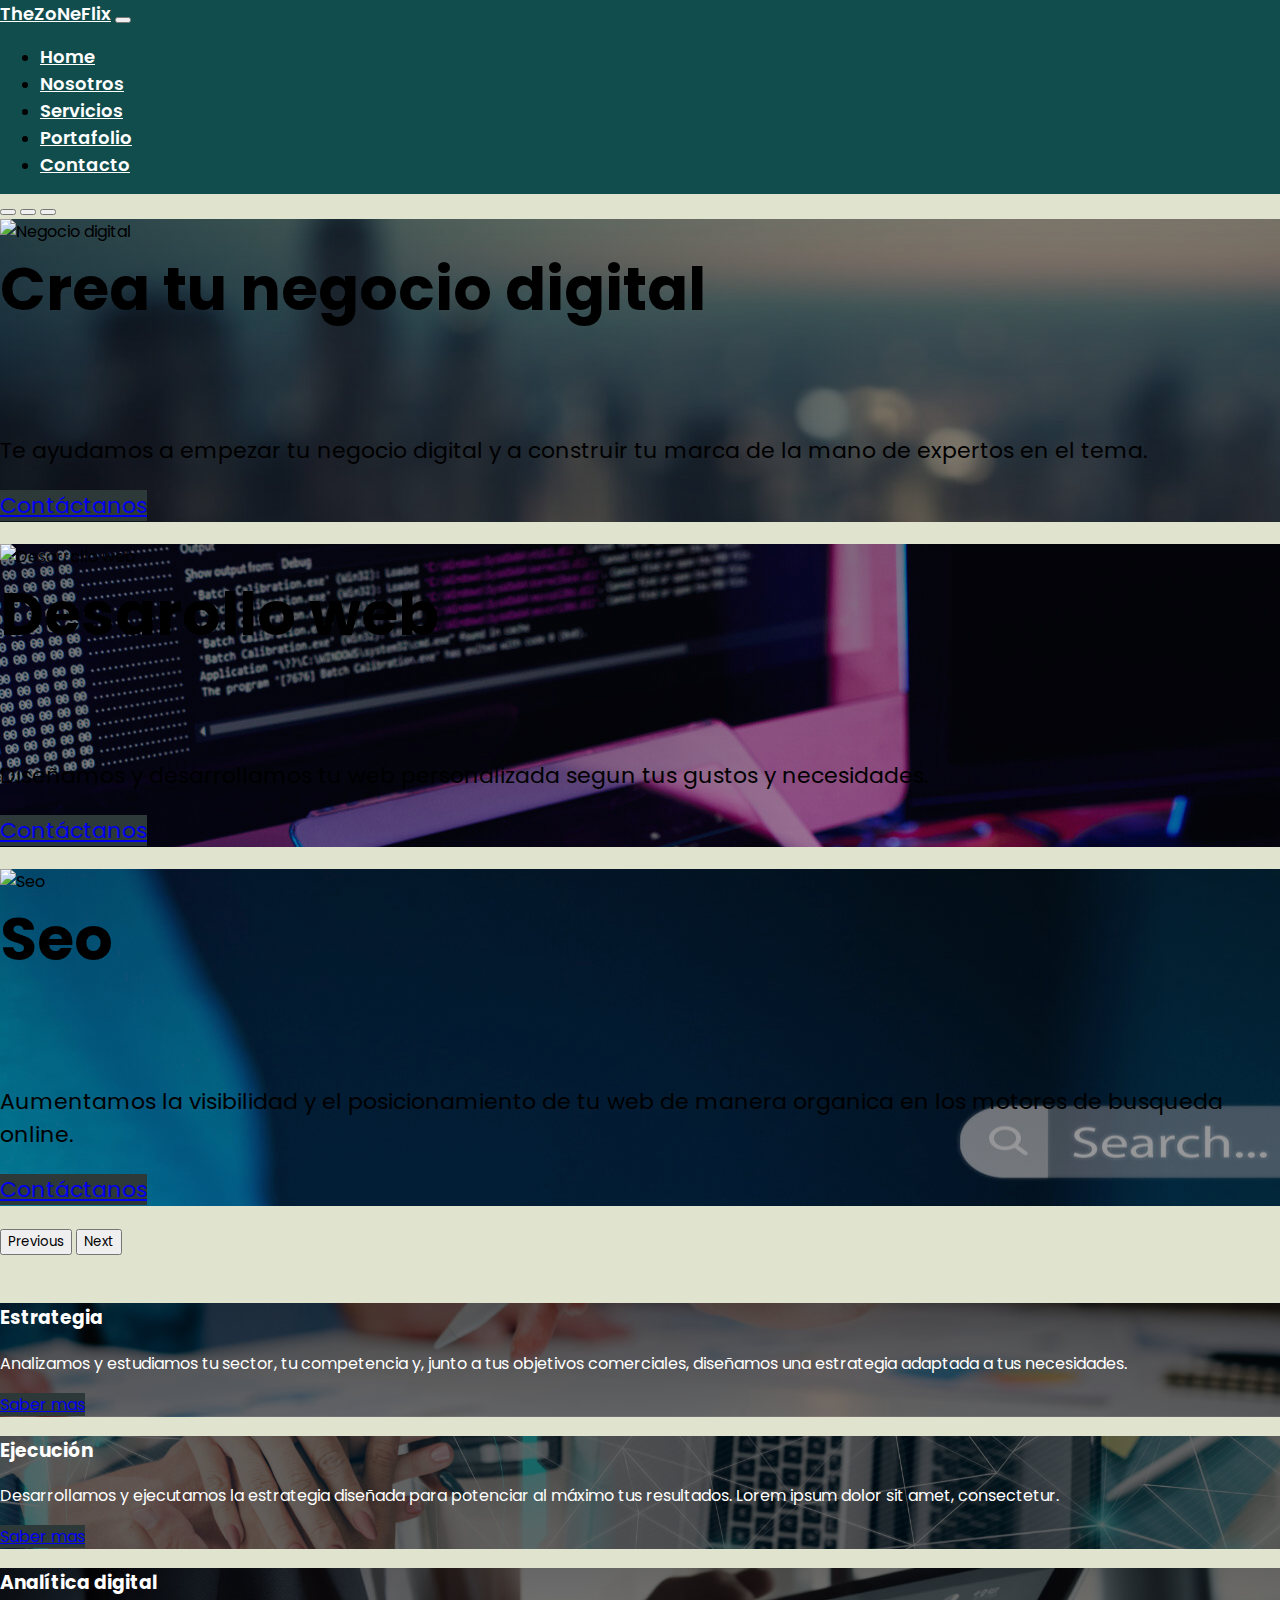
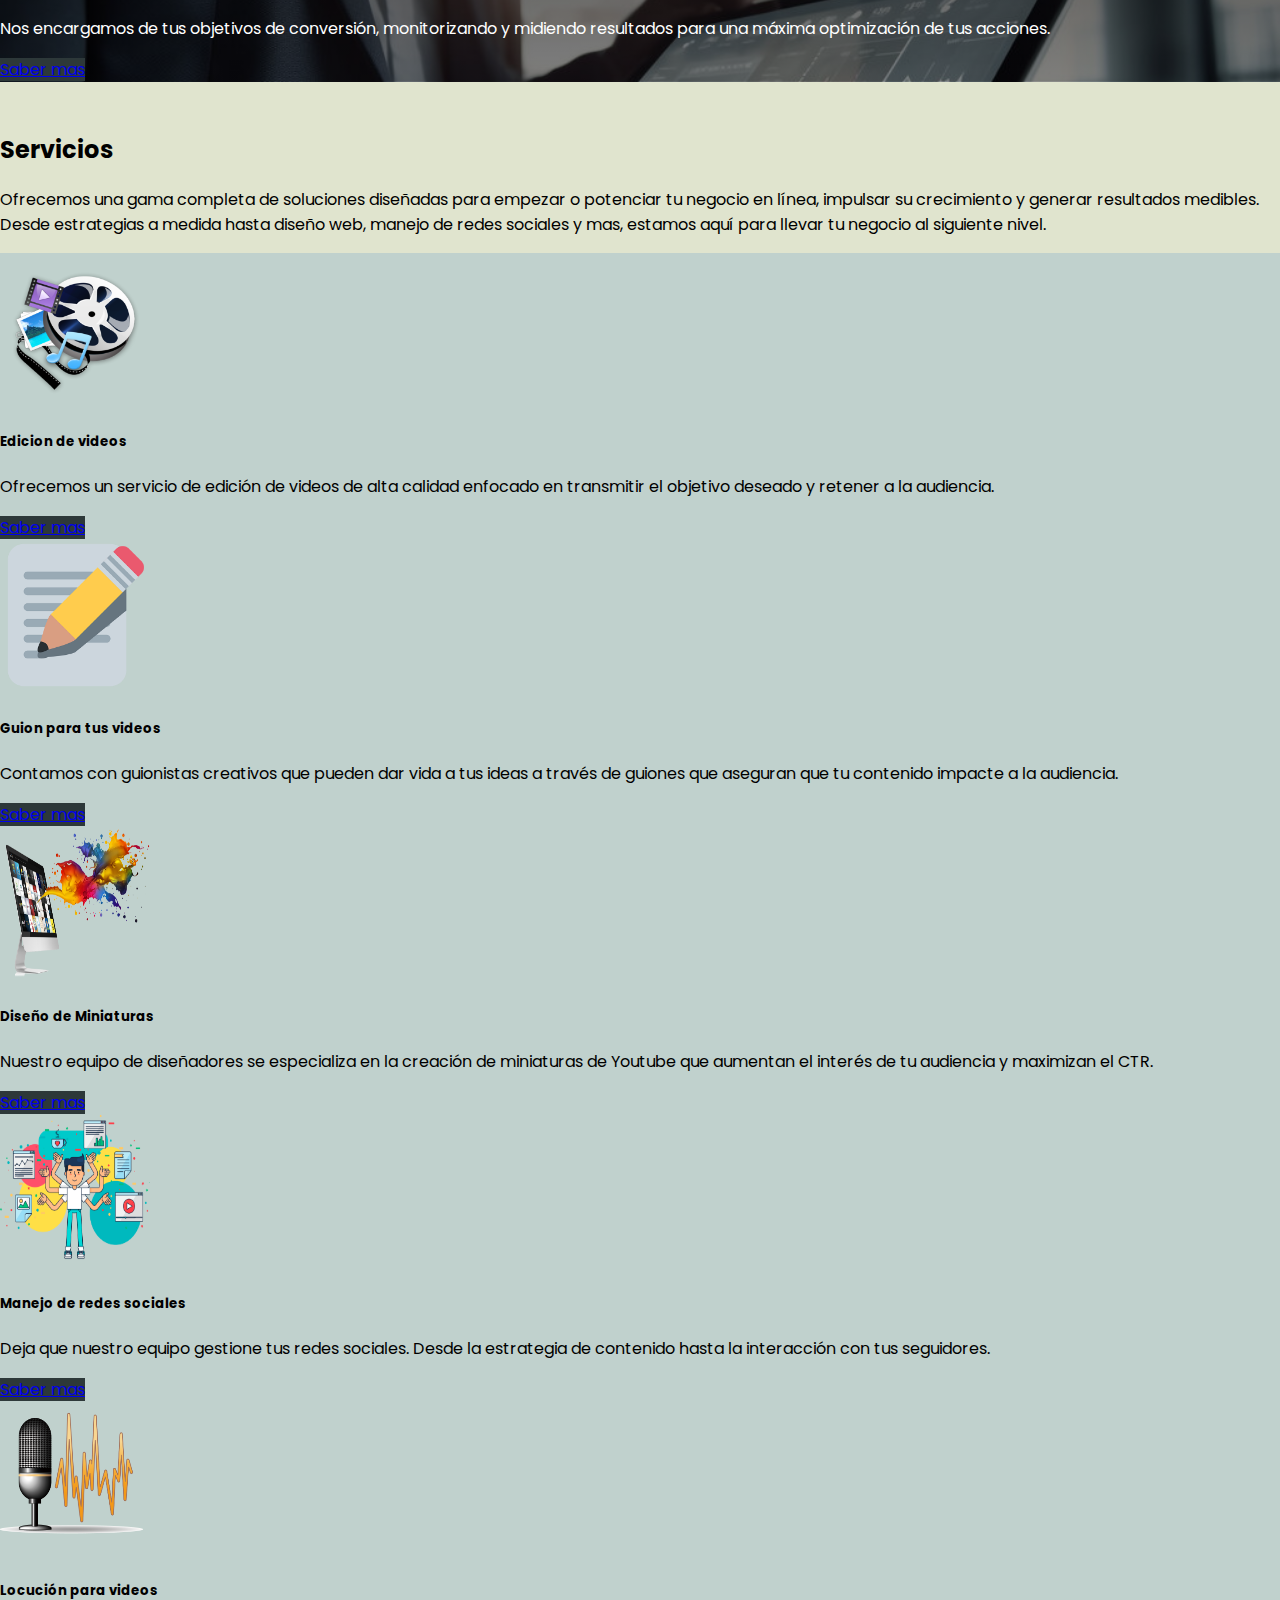
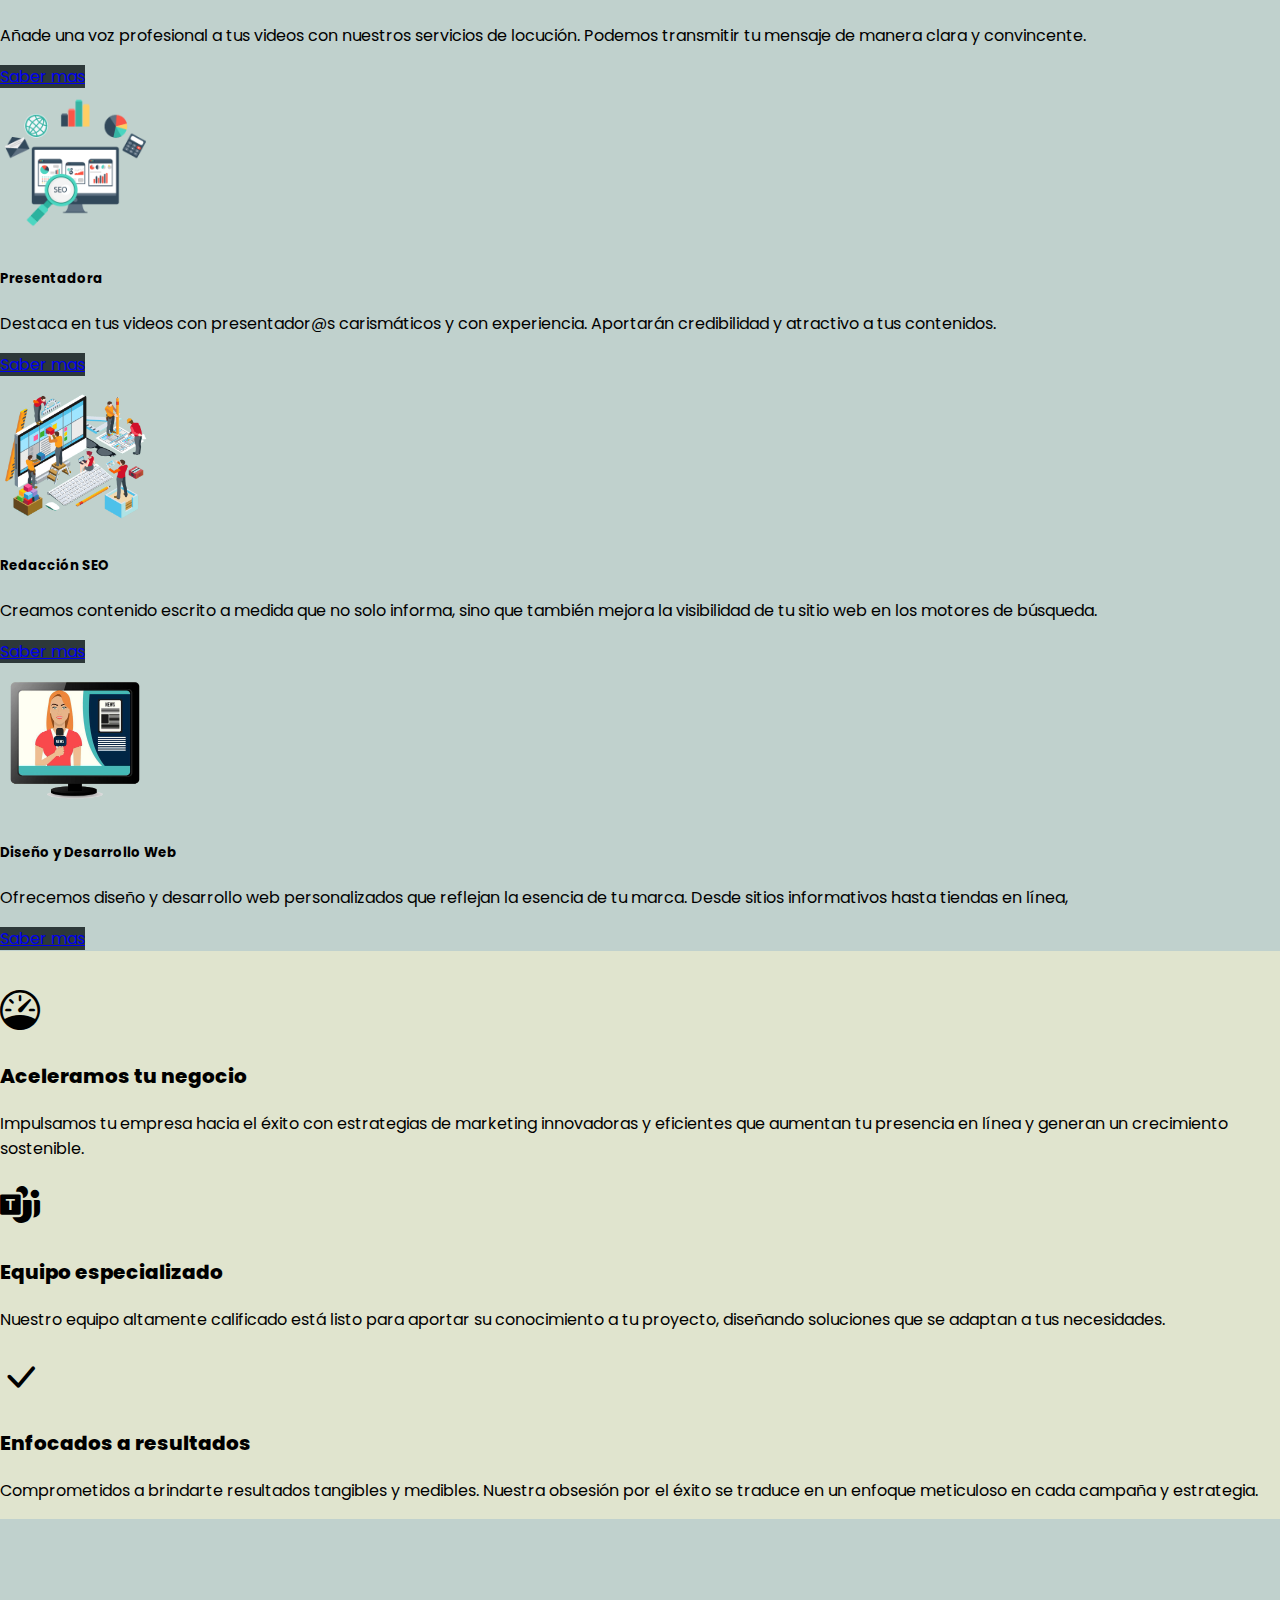
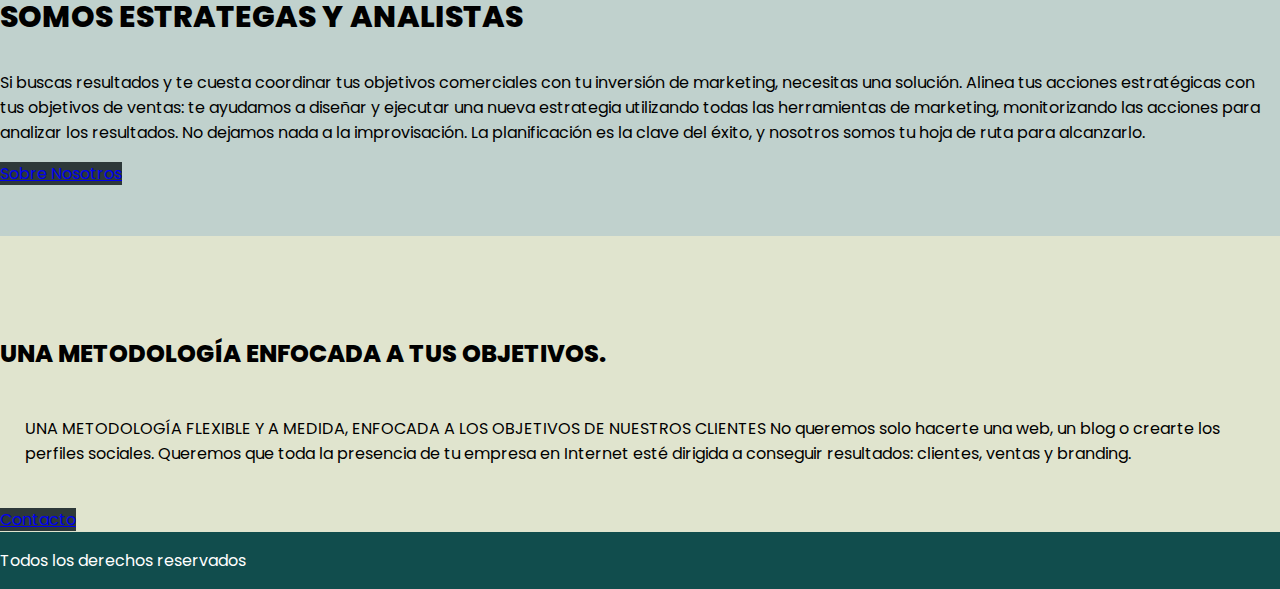
<file: index.html>
<!DOCTYPE html>
<html lang="es">
  <head>
    <meta charset="UTF-8" />
    <meta name="viewport" content="width=device-width, initial-scale=1.0" />
    <meta
      name="description"
      content="te ofrecemos la mejor forma de hacer crecer tu negocio digital de la mano de expertos"
    />
    <meta
      name="keywords"
      content="servicios marketing digital, agencia de seo, diseño web, edicion de videos, community manager, redaccion profesional"
    />
    <meta title="The Zoneflix Agencia de Marketing Digital" />

    <!-- CSS BS INICIA -->
    <link
      href="https://cdn.jsdelivr.net/npm/bootstrap@5.3.2/dist/css/bootstrap.min.css"
      rel="stylesheet"
      integrity="sha384-T3c6CoIi6uLrA9TneNEoa7RxnatzjcDSCmG1MXxSR1GAsXEV/Dwwykc2MPK8M2HN"
      crossorigin="anonymous"
    />
    <!-- CSS 5 BOOSTRAP FINAL -->
    <!-- ICONOS BS Inicia -->
    <link
      rel="stylesheet"
      href="https://cdn.jsdelivr.net/npm/bootstrap-icons@1.11.1/font/bootstrap-icons.css"
    />
    <!-- ICONOS Final -->
    <link rel="icon" href="./img/icono.ico" />
    <link rel="stylesheet" href="./css/main.css" />
    <title>Pre entrega 2</title>
  </head>

  <body>
    <!--Navbar inicio-->
    <nav class="navbar navbar-expand-lg navbar-light fixed-top">
      <div class="container">
        <a href="#" class="navbar-brand"> <span>The</span>ZoNeFlix</a>
        <button
          class="navbar-toggler"
          type="button"
          data-bs-toggle="collapse"
          data-bs-target="#navbar-start"
          aria-controls="navbar-start"
          aria-expanded="false"
          area-label="Toggle navigation"
        >
          <span class="navbar-toggler-icon"></span>
        </button>

        <div class="collapse navbar-collapse" id="navbar-start">
          <ul class="navbar-nav ms-auto mb-2 mb-lg-0">
            <li class="nav-item">
              <a class="nav-link" href="index.html">Home</a>
            </li>
            <li class="nav-item">
              <a class="nav-link" href="pages/nosotros.html">Nosotros</a>
            </li>
            <li class="nav-item">
              <a class="nav-link" href="pages/servicios.html">Servicios</a>
            </li>
            <li class="nav-item">
              <a class="nav-link" href="pages/portafolio.html">Portafolio</a>
            </li>
            <li class="nav-item">
              <a class="nav-link" href="pages/contacto.html">Contacto</a>
            </li>
          </ul>
        </div>
      </div>
    </nav>
    <!--Navbar final-->
    <!-- Carousel inicio -->
    <div id="carouselE1" class="carousel slide" data-bs-ride="carousel">
      <div class="carousel-indicators">
        <button
          type="button"
          data-bs-target="#carouselE1"
          data-bs-slide-to="0"
          class="active"
          aria-current="true"
          aria-label="Slide 1"
        ></button>
        <button
          type="button"
          data-bs-target="#carouselE1"
          data-bs-slide-to="1"
          aria-label="Slide 2"
        ></button>
        <button
          type="button"
          data-bs-target="#carouselE1"
          data-bs-slide-to="2"
          aria-label="Slide 3"
        ></button>
      </div>

      <div class="carousel-inner">
        <div class="carousel-item imgcarousel-1 active">
          <img class="d-block w-100" alt="Negocio digital" />
          <div class="carousel-caption">
            <h5>Crea tu negocio digital</h5>
            <p>
              Te ayudamos a empezar tu negocio digital y a construir tu marca de
              la mano de expertos en el tema.
            </p>
            <p>
              <a href="pages/contacto.html" class="btn btn-primary mt-3"
                >Contáctanos</a
              >
            </p>
          </div>
        </div>

        <div class="carousel-item imgcarousel-2">
          <img class="d-block w-100" alt="Desarrollo web" />
          <div class="carousel-caption">
            <h5>Desarollo web</h5>
            <p>
              Diseñamos y desarrollamos tu web personalizada segun tus gustos y
              necesidades.
            </p>
            <p>
              <a href="pages/contacto.html" class="btn btn-primary mt-3"
                >Contáctanos</a
              >
            </p>
          </div>
        </div>

        <div class="carousel-item imgcarousel-3">
          <img class="d-block w-100" alt="Seo" />
          <div class="carousel-caption">
            <h5>Seo</h5>
            <p>
              Aumentamos la visibilidad y el posicionamiento de tu web de manera
              organica en los motores de busqueda online.
            </p>
            <p>
              <a href="pages/contacto.html" class="btn btn-primary mt-3"
                >Contáctanos</a
              >
            </p>
          </div>
        </div>
      </div>

      <button
        class="carousel-control-prev"
        type="button"
        data-bs-target="#carouselE1"
        data-bs-slide="prev"
      >
        <span class="carousel-control-prev-icon" aria-hidden="true"></span>
        <span class="visually-hidden">Previous</span>
      </button>

      <button
        class="carousel-control-next"
        type="button"
        data-bs-target="#carouselE1"
        data-bs-slide="next"
      >
        <span class="carousel-control-next-icon" aria-hidden="true"></span>
        <span class="visually-hidden">Next</span>
      </button>
    </div>
    <!-- Carousel final -->

    <!-- mision inicio -->

    <section class="mision">
      <div class="container">
        <div class="row">
          <div class="col-12 col-md-12 col-lg-4 mb-3 cardmision">
            <div class="card text-center bg-mision1 pb-2">
              <div class="card-body">
                <h3 class="card-title">Estrategia</h3>
                <p>
                  Analizamos y estudiamos tu sector, tu competencia y, junto a
                  tus objetivos comerciales, diseñamos una estrategia adaptada a
                  tus necesidades.
                </p>
                <a href="pages/servicios.html" class="btn btn-primary"
                  >Saber mas</a
                >
              </div>
            </div>
          </div>

          <div class="col-12 col-md12 col-lg-4 mb-3 cardmision">
            <div class="card text-center bg-mision2 pb-2">
              <div class="card-body">
                <h3 class="card-title">Ejecución</h3>
                <p>
                  Desarrollamos y ejecutamos la estrategia diseñada para
                  potenciar al máximo tus resultados. Lorem ipsum dolor sit
                  amet, consectetur.
                </p>
                <a href="pages/servicios.html" class="btn btn-primary"
                  >Saber mas</a
                >
              </div>
            </div>
          </div>

          <div class="col-12 col-md12 col-lg-4 mb-3 cardmision">
            <div class="card text-center bg-mision3 pb-2">
              <div class="card-body">
                <h3 class="card-title">Analítica digital</h3>
                <p>
                  Nos encargamos de tus objetivos de conversión, monitorizando y
                  midiendo resultados para una máxima optimización de tus
                  acciones.
                </p>
                <a href="pages/servicios.html" class="btn btn-primary"
                  >Saber mas</a
                >
              </div>
            </div>
          </div>
        </div>
      </div>
    </section>

    <!-- mision final -->

    <!-- seccion servicios inicio -->

    <section class="service">
      <div class="container">
        <div class="row">
          <div class="col-md-12">
            <div class="section-header text-center pb-5">
              <h2>Servicios</h2>
              <p>
                Ofrecemos una gama completa de soluciones diseñadas para empezar
                o potenciar tu negocio en línea, impulsar su crecimiento y
                generar resultados medibles. Desde estrategias a medida hasta
                diseño web, manejo de redes sociales y mas, estamos aquí para
                llevar tu negocio al siguiente nivel.
              </p>
            </div>
          </div>
        </div>

        <div class="row">
          <div class="col-12 col-md-12 col-lg-3 cardtest">
            <div class="card shadow-sm border-0px px-2 py-3 mb-4">
              <div class="text-center">
                <img src="img/pr1.png" alt="edicion de video" />
              </div>
              <div class="card-body">
                <h5 class="card-title">Edicion de videos</h5>
                <p>
                  Ofrecemos un servicio de edición de videos de alta calidad
                  enfocado en transmitir el objetivo deseado y retener a la
                  audiencia.
                </p>
                <a href="pages/servicios.html" class="btn btn-primary"
                  >Saber mas</a
                >
              </div>
            </div>
          </div>

          <div class="col-12 col-md-12 col-lg-3">
            <div class="card shadow-sm border-0px px-2 py-3 mb-4">
              <div class="text-center">
                <img src="img/pr2.png" alt="guion para videos" />
              </div>
              <div class="card-body">
                <h5 class="card-title">Guion para tus videos</h5>
                <p>
                  Contamos con guionistas creativos que pueden dar vida a tus
                  ideas a través de guiones que aseguran que tu contenido
                  impacte a la audiencia.
                </p>
                <a href="pages/servicios.html" class="btn btn-primary"
                  >Saber mas</a
                >
              </div>
            </div>
          </div>

          <div class="col-12 col-md-12 col-lg-3">
            <div class="card shadow-sm border-0px px-2 py-3 mb-4">
              <div class="text-center">
                <img src="img/pr3.png" alt="diseño miniaturas" />
              </div>
              <div class="card-body">
                <h5 class="card-title">Diseño de Miniaturas</h5>
                <p>
                  Nuestro equipo de diseñadores se especializa en la creación de
                  miniaturas de Youtube que aumentan el interés de tu audiencia
                  y maximizan el CTR.
                </p>
                <a href="pages/servicios.html" class="btn btn-primary"
                  >Saber mas</a
                >
              </div>
            </div>
          </div>

          <div class="col-12 col-md-12 col-lg-3">
            <div class="card shadow-sm border-0px px-2 py-3 mb-4">
              <div class="text-center">
                <img src="img/pr4.png" alt="community manager" />
              </div>
              <div class="card-body">
                <h5 class="card-title">Manejo de redes sociales</h5>
                <p>
                  Deja que nuestro equipo gestione tus redes sociales. Desde la
                  estrategia de contenido hasta la interacción con tus
                  seguidores.
                </p>
                <a href="pages/servicios.html" class="btn btn-primary"
                  >Saber mas</a
                >
              </div>
            </div>
          </div>

          <div class="col-12 col-md-12 col-lg-3">
            <div class="card shadow-sm border-0px px-2 py-3 mb-4">
              <div class="text-center">
                <img src="img/pr5.png" alt="locucion" />
              </div>
              <div class="card-body">
                <h5 class="card-title">Locución para videos</h5>
                <p>
                  Añade una voz profesional a tus videos con nuestros servicios
                  de locución. Podemos transmitir tu mensaje de manera clara y
                  convincente.
                </p>
                <a href="pages/servicios.html" class="btn btn-primary"
                  >Saber mas</a
                >
              </div>
            </div>
          </div>

          <div class="col-12 col-md-12 col-lg-3">
            <div class="card shadow-sm border-0px px-2 py-3 mb-4">
              <div class="text-center">
                <img src="img/pr6.png" alt="presentadora" />
              </div>
              <div class="card-body">
                <h5 class="card-title">Presentadora</h5>
                <p>
                  Destaca en tus videos con presentador@s carismáticos y con
                  experiencia. Aportarán credibilidad y atractivo a tus
                  contenidos.
                </p>
                <a href="pages/servicios.html" class="btn btn-primary"
                  >Saber mas</a
                >
              </div>
            </div>
          </div>

          <div class="col-12 col-md-12 col-lg-3">
            <div class="card shadow-sm border-0px px-2 py-3 mb-4">
              <div class="text-center">
                <img src="img/pr7.png" alt="redaccion" />
              </div>
              <div class="card-body">
                <h5 class="card-title">Redacción SEO</h5>
                <p>
                  Creamos contenido escrito a medida que no solo informa, sino
                  que también mejora la visibilidad de tu sitio web en los
                  motores de búsqueda.
                </p>
                <a href="pages/servicios.html" class="btn btn-primary"
                  >Saber mas</a
                >
              </div>
            </div>
          </div>

          <div class="col-12 col-md-12 col-lg-3">
            <div class="card shadow-sm border-0px px-2 py-3 mb-4">
              <div class="text-center">
                <img src="img/pr8.png" alt="desarrollo web" />
              </div>
              <div class="card-body">
                <h5 class="card-title">Diseño y Desarrollo Web</h5>
                <p>
                  Ofrecemos diseño y desarrollo web personalizados que reflejan
                  la esencia de tu marca. Desde sitios informativos hasta
                  tiendas en línea,
                </p>
                <a href="pages/servicios.html" class="btn btn-primary"
                  >Saber mas</a
                >
              </div>
            </div>
          </div>
        </div>
      </div>
    </section>

    <!-- seccion servicios final -->

    <!-- seccion iconos Inicio -->

    <section class="section-icons">
      <div class="container">
        <div class="row">
          <div class="col-12-col-md-12 col-lg-4 box-icons">
            <div class="d-flex align-items-center">
              <i class="bi bi-speedometer"></i>
              <div class="ms-4">
                <h3>Aceleramos tu negocio</h3>
                <p>
                  Impulsamos tu empresa hacia el éxito con estrategias de
                  marketing innovadoras y eficientes que aumentan tu presencia
                  en línea y generan un crecimiento sostenible.
                </p>
              </div>
            </div>
          </div>

          <div class="col-12-col-md-12 col-lg-4 box-icons">
            <div class="d-flex align-items-center">
              <i class="bi bi-microsoft-teams"></i>
              <div class="ms-4">
                <h3>Equipo especializado</h3>
                <p>
                  Nuestro equipo altamente calificado está listo para aportar su
                  conocimiento a tu proyecto, diseñando soluciones que se
                  adaptan a tus necesidades.
                </p>
              </div>
            </div>
          </div>

          <div class="col-12-col-md-12 col-lg-4 box-icons">
            <div class="d-flex align-items-center">
              <i class="bi bi-check-lg"></i>
              <div class="ms-4">
                <h3>Enfocados a resultados</h3>
                <p>
                  Comprometidos a brindarte resultados tangibles y medibles.
                  Nuestra obsesión por el éxito se traduce en un enfoque
                  meticuloso en cada campaña y estrategia.
                </p>
              </div>
            </div>
          </div>
        </div>
      </div>
    </section>

    <!-- seccion iconos final -->

    <!--seccion banner-->

    <section class="banner">
      <div class="container">
        <div class="row">
          <div class="col-md-12 text-center">
            <h2>SOMOS ESTRATEGAS Y ANALISTAS</h2>
            <p>
              Si buscas resultados y te cuesta coordinar tus objetivos
              comerciales con tu inversión de marketing, necesitas una solución.
              Alinea tus acciones estratégicas con tus objetivos de ventas: te
              ayudamos a diseñar y ejecutar una nueva estrategia utilizando
              todas las herramientas de marketing, monitorizando las acciones
              para analizar los resultados. No dejamos nada a la improvisación.
              La planificación es la clave del éxito, y nosotros somos tu hoja
              de ruta para alcanzarlo.
            </p>
            <a href="pages/nosotros.html" class="btn btn-primary"
              >Sobre Nosotros</a
            >
          </div>
        </div>
      </div>
    </section>

    <!--seccion banner final-->

    <!--LLAMADO A LA ACCION-->

    <section class="cta">
      <div class="container mb-3 mb-lg-5">
        <div class="row">
          <div class="col-md-12">
            <div class="seccion-header text-center pb-2 pb-lg-5">
              <h2>UNA METODOLOGÍA ENFOCADA A TUS OBJETIVOS.</h2>
              <p>
                UNA METODOLOGÍA FLEXIBLE Y A MEDIDA, ENFOCADA A LOS OBJETIVOS DE
                NUESTROS CLIENTES No queremos solo hacerte una web, un blog o
                crearte los perfiles sociales. Queremos que toda la presencia de
                tu empresa en Internet esté dirigida a conseguir resultados:
                clientes, ventas y branding.
              </p>
              <a href="pages/contacto.html" class="btn btn-primary">Contacto</a>
            </div>
          </div>
        </div>
      </div>
    </section>

    <!--LLAMADO A LA ACCION FINAL-->

    <footer class="p-2 text-center">
      <div class="container">
        <p>Todos los derechos reservados</p>
      </div>
    </footer>

    <!-- JS BOOTSTRAP INICIA -->
    <script
      src="https://cdn.jsdelivr.net/npm/bootstrap@5.3.2/dist/js/bootstrap.bundle.min.js"
      integrity="sha384-C6RzsynM9kWDrMNeT87bh95OGNyZPhcTNXj1NW7RuBCsyN/o0jlpcV8Qyq46cDfL"
      crossorigin="anonymous"
    ></script>
    <!-- JS BOOTSTRAP FINAL -->
  </body>
</html>
</file>
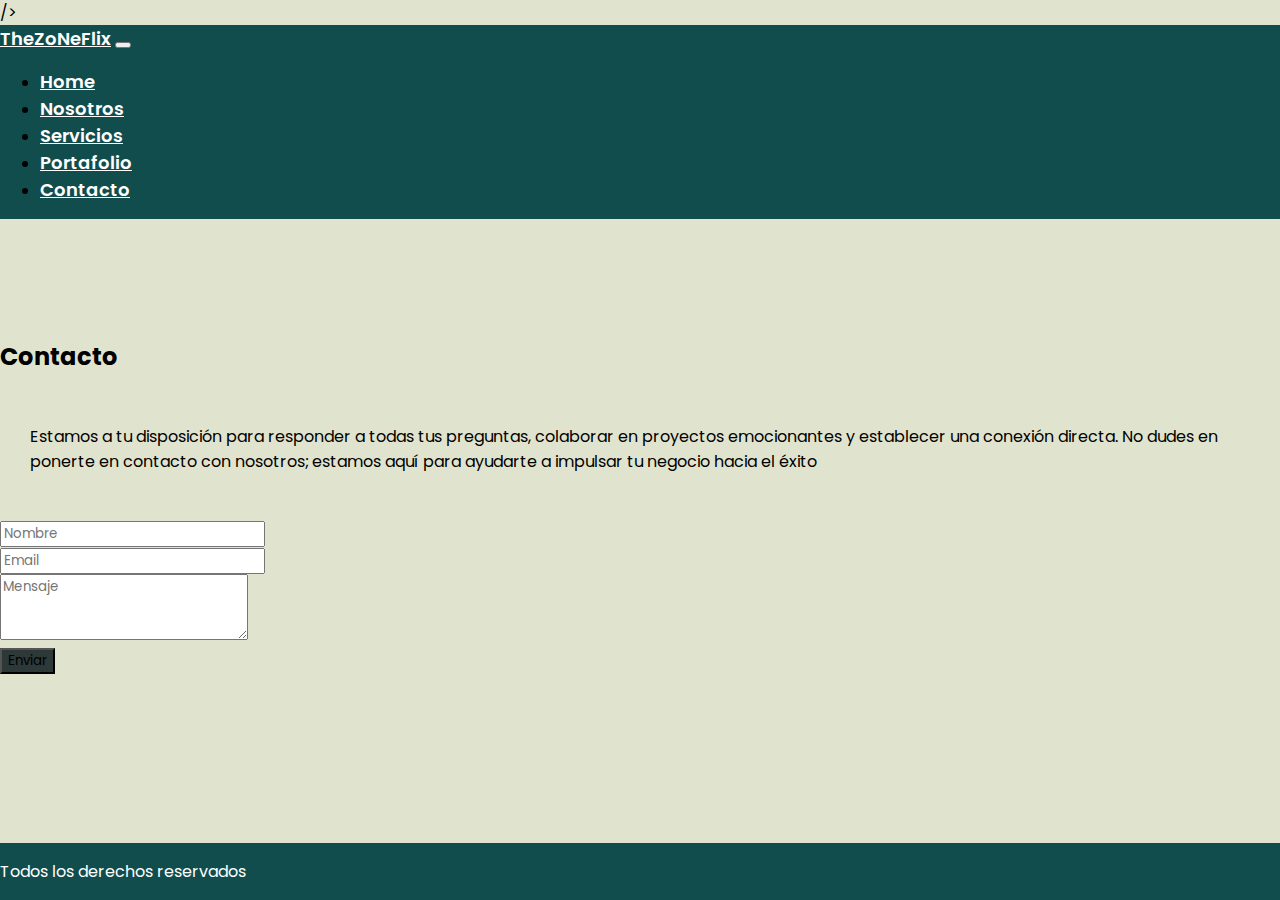
<file: pages/contacto.html>
<!DOCTYPE html>
<html lang="es">
  <head>
    <meta charset="UTF-8" />
    <meta name="viewport" content="width=device-width, initial-scale=1.0" />
    <meta
      name="description"
      content="Contactanos si quieres mas informacion sobre nuestros servicios"
    />
    />
    <meta title="contacto" />

    <!-- CSS BS INICIA -->
    <link
      href="https://cdn.jsdelivr.net/npm/bootstrap@5.3.2/dist/css/bootstrap.min.css"
      rel="stylesheet"
      integrity="sha384-T3c6CoIi6uLrA9TneNEoa7RxnatzjcDSCmG1MXxSR1GAsXEV/Dwwykc2MPK8M2HN"
      crossorigin="anonymous"
    />
    <!-- CSS 5 BOOSTRAP FINAL -->
    <!-- ICONOS BS Inicia -->
    <link
      rel="stylesheet"
      href="https://cdn.jsdelivr.net/npm/bootstrap-icons@1.11.1/font/bootstrap-icons.css"
    />
    <!-- ICONOS Final -->
    <link rel="icon" href="../img/icono.ico" />
    <link rel="stylesheet" href="../css/main.css" />
    <title>Contacto</title>
  </head>

  <body>
    <nav class="navbar navbar-expand-lg navbar-light fixed-top">
      <div class="container">
        <a href="#" class="navbar-brand">
          <span class="text-primary">The</span>ZoNeFlix</a
        >
        <button
          class="navbar-toggler"
          type="button"
          data-bs-toggle="collapse"
          data-bs-target="#navbar-start"
          aria-controls="navbar-start"
          aria-expanded="false"
          area-label="Toggle navigation"
        >
          <span class="navbar-toggler-icon"></span>
        </button>

        <div class="collapse navbar-collapse" id="navbar-start">
          <ul class="navbar-nav ms-auto mb-2 mb-lg-0">
            <li class="nav-item">
              <a class="nav-link" href="../index.html">Home</a>
            </li>
            <li class="nav-item">
              <a class="nav-link" href="nosotros.html">Nosotros</a>
            </li>
            <li class="nav-item">
              <a class="nav-link" href="servicios.html">Servicios</a>
            </li>
            <li class="nav-item">
              <a class="nav-link" href="portafolio.html">Portafolio</a>
            </li>
            <li class="nav-item">
              <a class="nav-link" href="contacto.html">Contacto</a>
            </li>
          </ul>
        </div>
      </div>
    </nav>
    <!-- inicio -->

    <section class="contact">
      <div class="container mb-3 mb-lg-5">
        <div class="row">
          <div class="col-md-12">
            <div class="seccion-header text-center pb-2 pb-lg-5">
              <h2>Contacto</h2>
              <p>
                Estamos a tu disposición para responder a todas tus preguntas,
                colaborar en proyectos emocionantes y establecer una conexión
                directa. No dudes en ponerte en contacto con nosotros; estamos
                aquí para ayudarte a impulsar tu negocio hacia el éxito
              </p>
            </div>
          </div>
        </div>

        <div class="d-flex justify-content-center">
          <div class="col-12 col-md-12 col-lg-6 pt-4 pb-4">
            <form action="#" class="bg-light p-4 m-auto shadow-sm">
              <div class="row">
                <div class="col-md-12">
                  <div class="mb-3">
                    <input
                      class="form-control"
                      placeholder="Nombre"
                      type="text"
                      required
                    />
                  </div>
                </div>

                <div class="col-md-12">
                  <div class="mb-3">
                    <input
                      class="form-control"
                      placeholder="Email"
                      type="email"
                      required
                    />
                  </div>
                </div>

                <div class="col-md-12">
                  <div class="mb-3">
                    <textarea
                      class="form-control"
                      placeholder="Mensaje"
                      rows="3"
                      required
                    ></textarea>
                  </div>
                </div>

                <button
                  class="btn btn-primary btn-lg btn-block mt-3"
                  type="button"
                >
                  Enviar
                </button>
              </div>
            </form>
          </div>
        </div>
      </div>
    </section>

    <footer class="p-2 text-center">
      <div class="container">
        <p>Todos los derechos reservados</p>
      </div>
    </footer>
    <!-- JS BOOTSTRAP INICIA -->
    <script
      src="https://cdn.jsdelivr.net/npm/bootstrap@5.3.2/dist/js/bootstrap.bundle.min.js"
      integrity="sha384-C6RzsynM9kWDrMNeT87bh95OGNyZPhcTNXj1NW7RuBCsyN/o0jlpcV8Qyq46cDfL"
      crossorigin="anonymous"
    ></script>
    <!-- JS BOOTSTRAP FINAL -->
  </body>
</html>
</file>
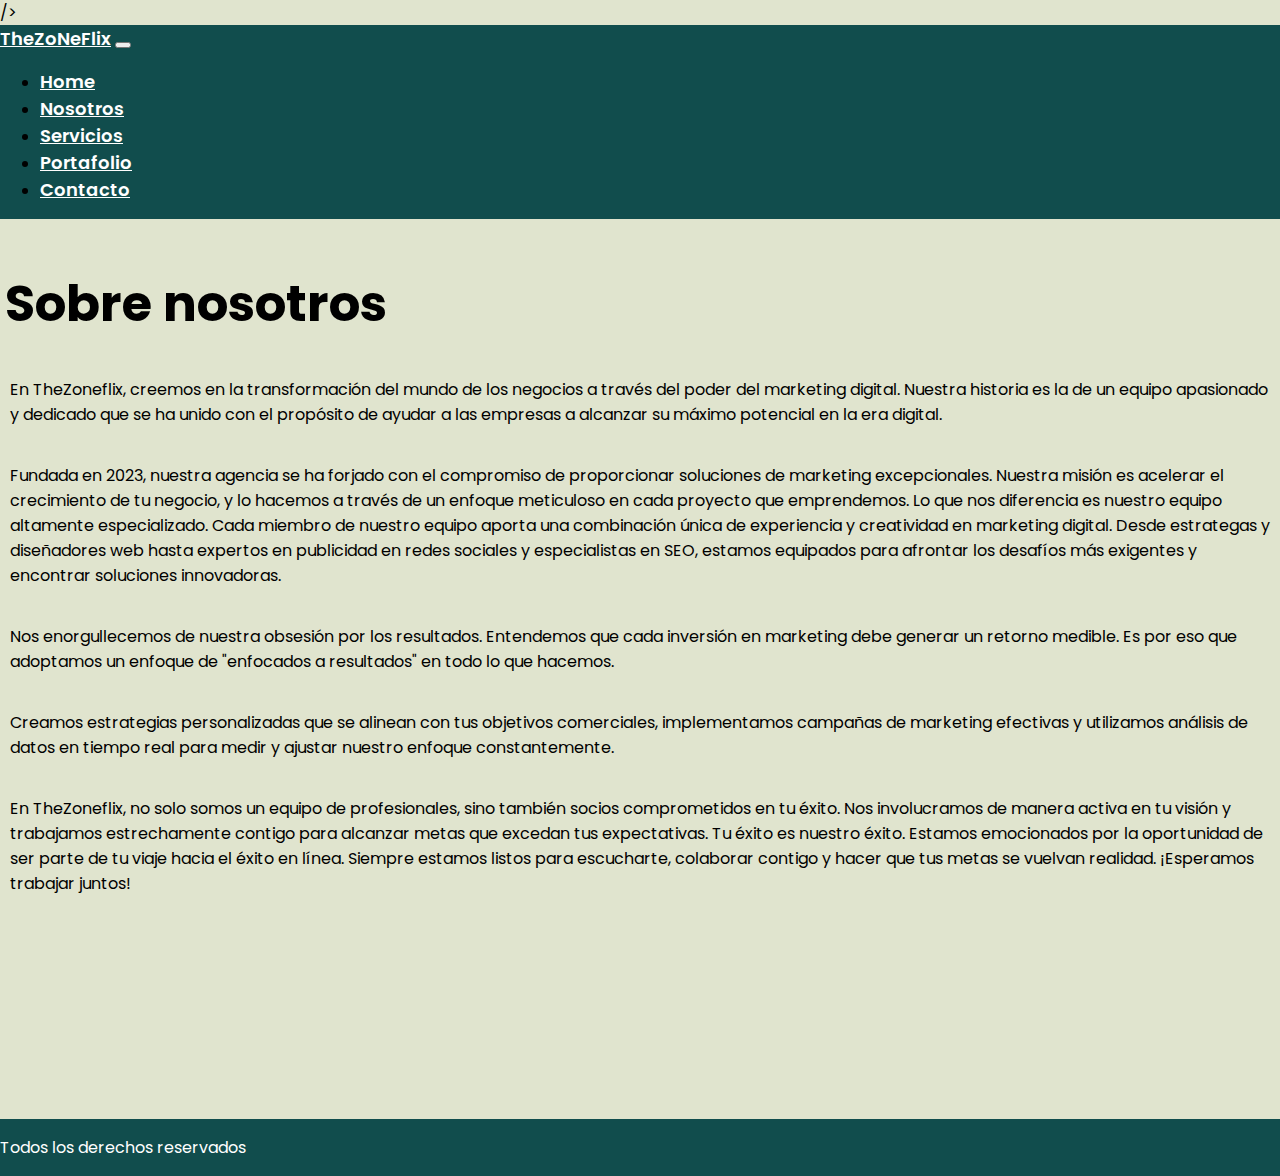
<file: pages/nosotros.html>
<!DOCTYPE html>
<html lang="es">
  <head>
    <meta charset="UTF-8" />
    <meta name="viewport" content="width=device-width, initial-scale=1.0" />
    <meta
      name="description"
      content="Somos una empresa dedicada a ayudar a pequeñas empresas a iniciar su negocio digital"
    />
    />
    <meta title="quienes somos" />

    <!-- CSS BS INICIA -->
    <link
      href="https://cdn.jsdelivr.net/npm/bootstrap@5.3.2/dist/css/bootstrap.min.css"
      rel="stylesheet"
      integrity="sha384-T3c6CoIi6uLrA9TneNEoa7RxnatzjcDSCmG1MXxSR1GAsXEV/Dwwykc2MPK8M2HN"
      crossorigin="anonymous"
    />
    <!-- CSS 5 BOOSTRAP FINAL -->
    <!-- ICONOS BS Inicia -->
    <link
      rel="stylesheet"
      href="https://cdn.jsdelivr.net/npm/bootstrap-icons@1.11.1/font/bootstrap-icons.css"
    />
    <!-- ICONOS Final -->
    <link rel="icon" href="/img/icono.ico" />
    <link rel="stylesheet" href="../css/main.css" />
    <title>Pre entrega 2</title>
  </head>

  <body>
    <nav class="navbar navbar-expand-lg navbar-light fixed-top">
      <div class="container">
        <a href="#" class="navbar-brand"> <span>The</span>ZoNeFlix</a>
        <button
          class="navbar-toggler"
          type="button"
          data-bs-toggle="collapse"
          data-bs-target="#navbar-start"
          aria-controls="navbar-start"
          aria-expanded="false"
          area-label="Toggle navigation"
        >
          <span class="navbar-toggler-icon"></span>
        </button>

        <div class="collapse navbar-collapse" id="navbar-start">
          <ul class="navbar-nav ms-auto mb-2 mb-lg-0">
            <li class="nav-item">
              <a class="nav-link" href="../index.html">Home</a>
            </li>
            <li class="nav-item">
              <a class="nav-link" href="nosotros.html">Nosotros</a>
            </li>
            <li class="nav-item">
              <a class="nav-link" href="servicios.html">Servicios</a>
            </li>
            <li class="nav-item">
              <a class="nav-link" href="portafolio.html">Portafolio</a>
            </li>
            <li class="nav-item">
              <a class="nav-link" href="contacto.html">Contacto</a>
            </li>
          </ul>
        </div>
      </div>
    </nav>

    <section class="nosotros d-flex align-items-center">
      <div class="container">
        <h2>Sobre nosotros</h2>

        <p>
          En TheZoneflix, creemos en la transformación del mundo de los negocios
          a través del poder del marketing digital. Nuestra historia es la de un
          equipo apasionado y dedicado que se ha unido con el propósito de
          ayudar a las empresas a alcanzar su máximo potencial en la era
          digital.
        </p>

        <p>
          Fundada en 2023, nuestra agencia se ha forjado con el compromiso de
          proporcionar soluciones de marketing excepcionales. Nuestra misión es
          acelerar el crecimiento de tu negocio, y lo hacemos a través de un
          enfoque meticuloso en cada proyecto que emprendemos. Lo que nos
          diferencia es nuestro equipo altamente especializado. Cada miembro de
          nuestro equipo aporta una combinación única de experiencia y
          creatividad en marketing digital. Desde estrategas y diseñadores web
          hasta expertos en publicidad en redes sociales y especialistas en SEO,
          estamos equipados para afrontar los desafíos más exigentes y encontrar
          soluciones innovadoras.
        </p>

        <p>
          Nos enorgullecemos de nuestra obsesión por los resultados. Entendemos
          que cada inversión en marketing debe generar un retorno medible. Es
          por eso que adoptamos un enfoque de "enfocados a resultados" en todo
          lo que hacemos.
        </p>
        <p>
          Creamos estrategias personalizadas que se alinean con tus objetivos
          comerciales, implementamos campañas de marketing efectivas y
          utilizamos análisis de datos en tiempo real para medir y ajustar
          nuestro enfoque constantemente.
        </p>

        <p>
          En TheZoneflix, no solo somos un equipo de profesionales, sino también
          socios comprometidos en tu éxito. Nos involucramos de manera activa en
          tu visión y trabajamos estrechamente contigo para alcanzar metas que
          excedan tus expectativas. Tu éxito es nuestro éxito. Estamos
          emocionados por la oportunidad de ser parte de tu viaje hacia el éxito
          en línea. Siempre estamos listos para escucharte, colaborar contigo y
          hacer que tus metas se vuelvan realidad. ¡Esperamos trabajar juntos!
        </p>
      </div>
    </section>

    <footer class="p-2 text-center">
      <div class="container">
        <p>Todos los derechos reservados</p>
      </div>
    </footer>

    <!-- JS BOOTSTRAP INICIA -->
    <script
      src="https://cdn.jsdelivr.net/npm/bootstrap@5.3.2/dist/js/bootstrap.bundle.min.js"
      integrity="sha384-C6RzsynM9kWDrMNeT87bh95OGNyZPhcTNXj1NW7RuBCsyN/o0jlpcV8Qyq46cDfL"
      crossorigin="anonymous"
    ></script>
    <!-- JS BOOTSTRAP FINAL -->
  </body>
</html>
</file>
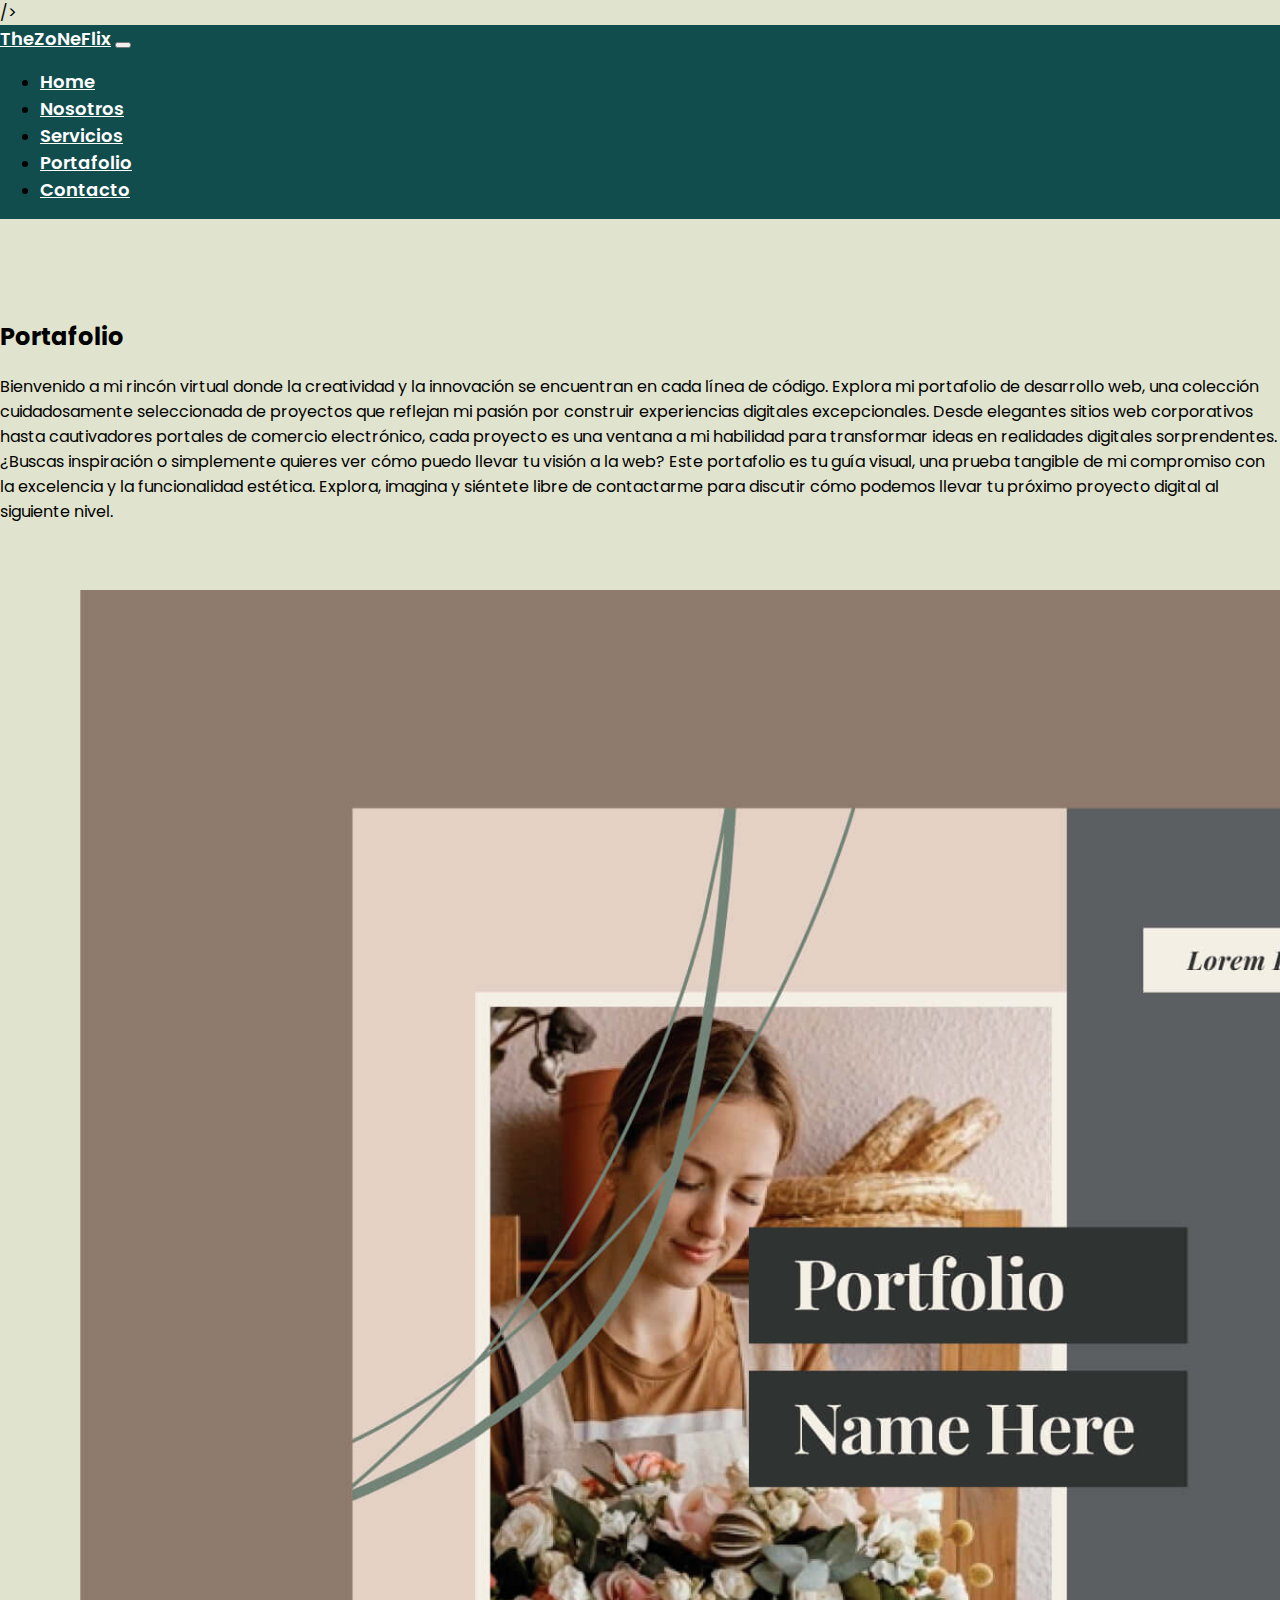
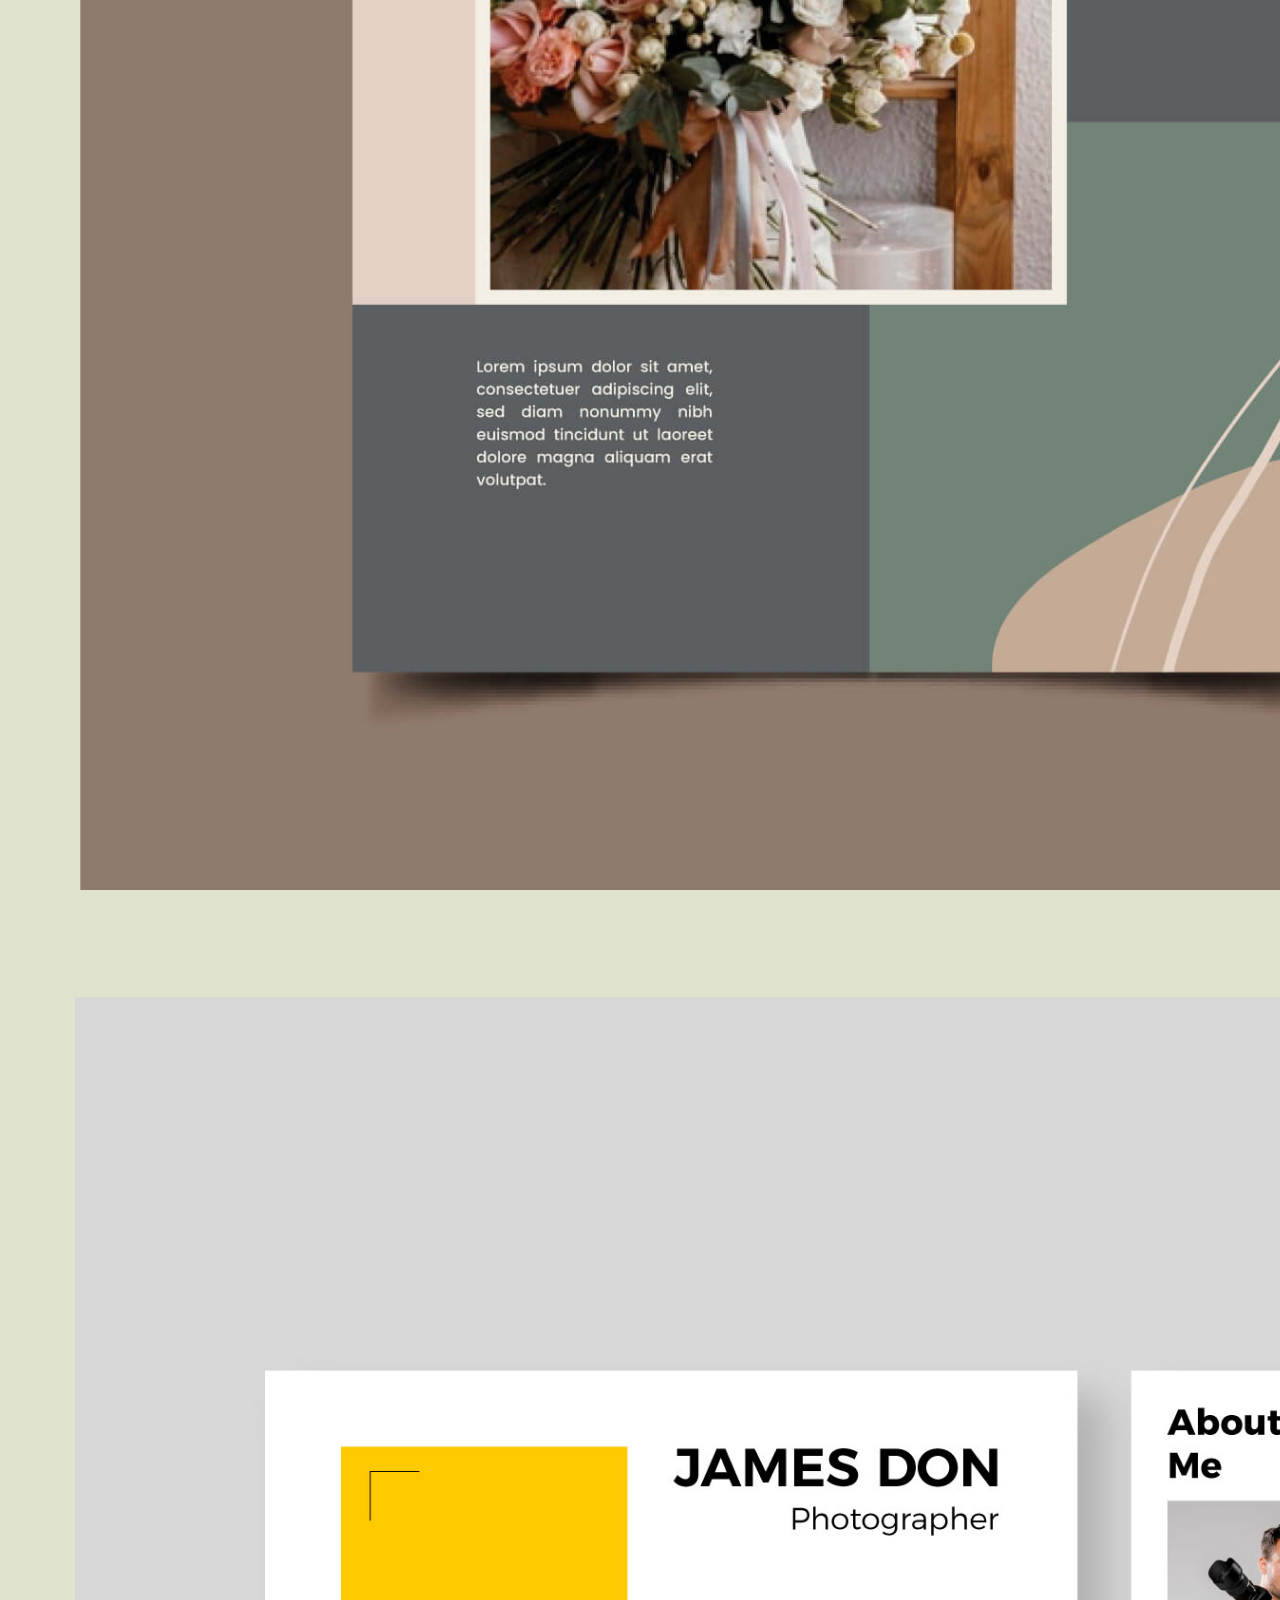
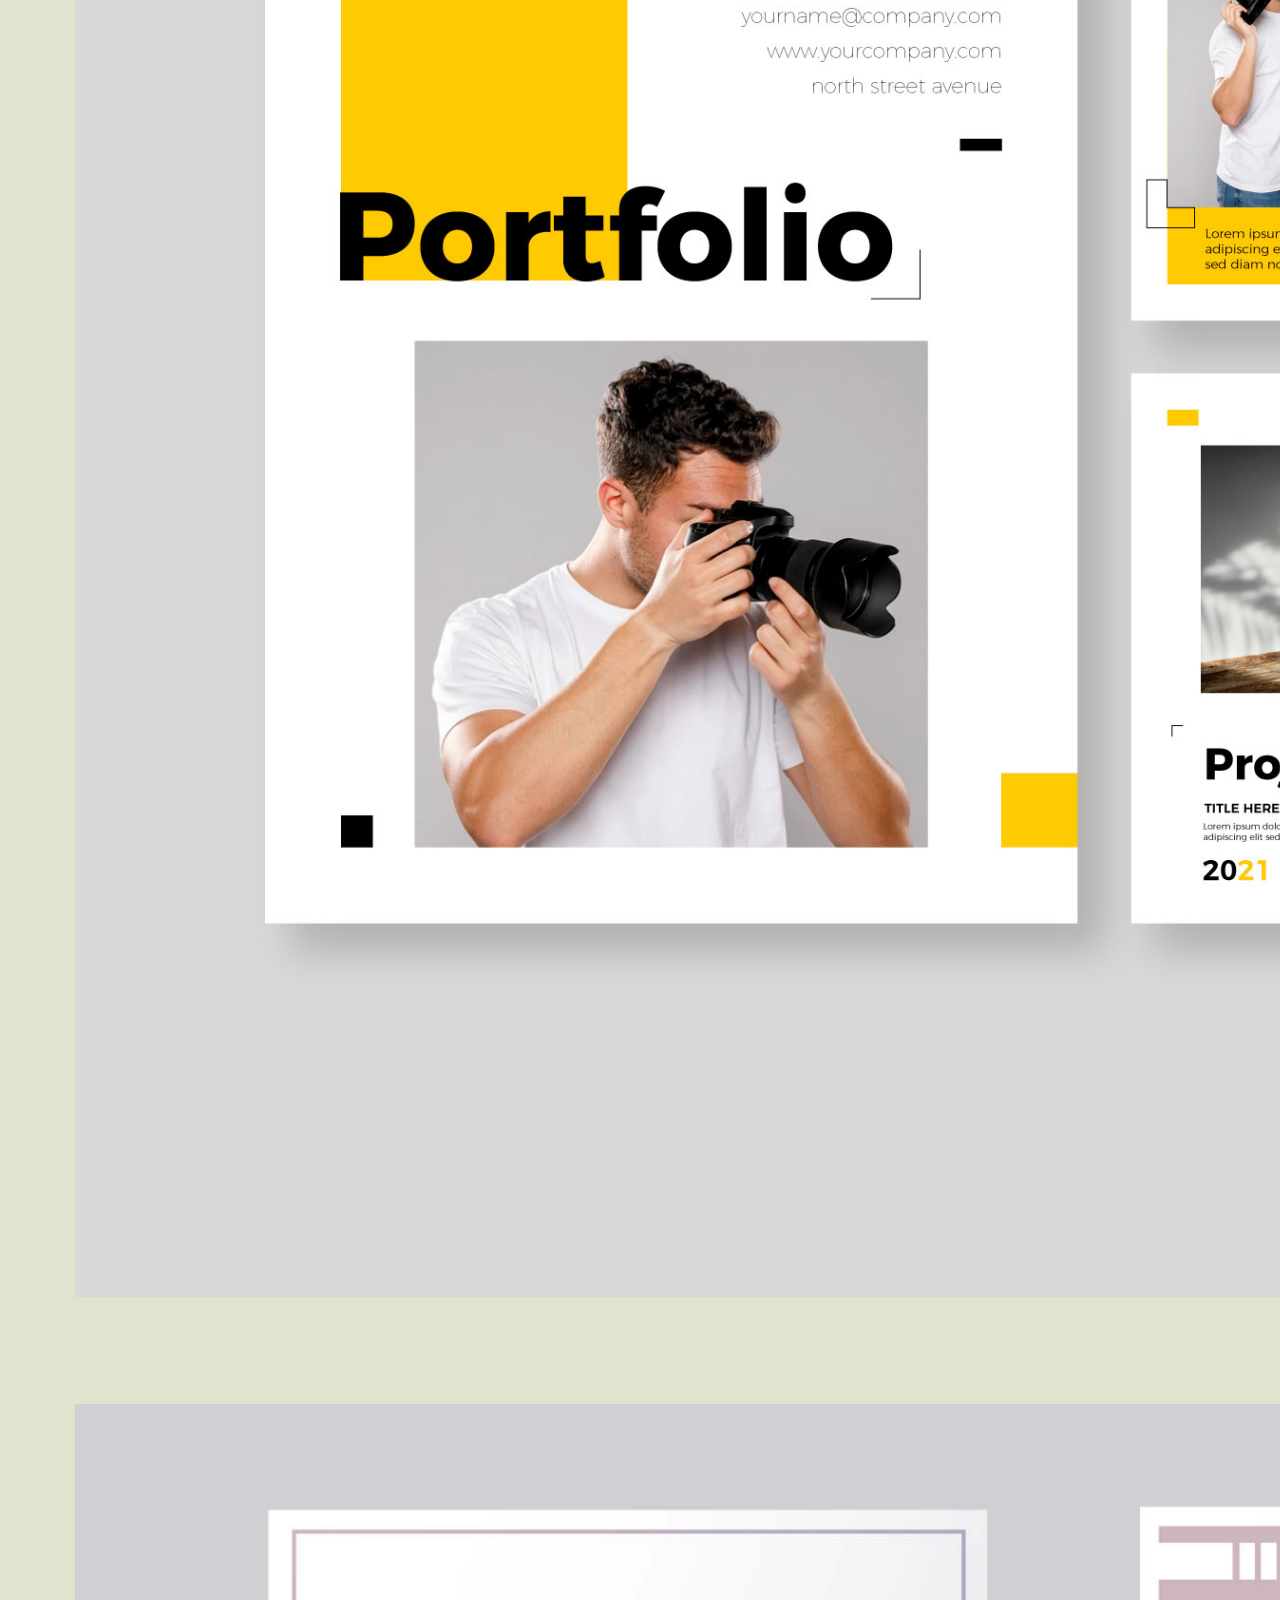
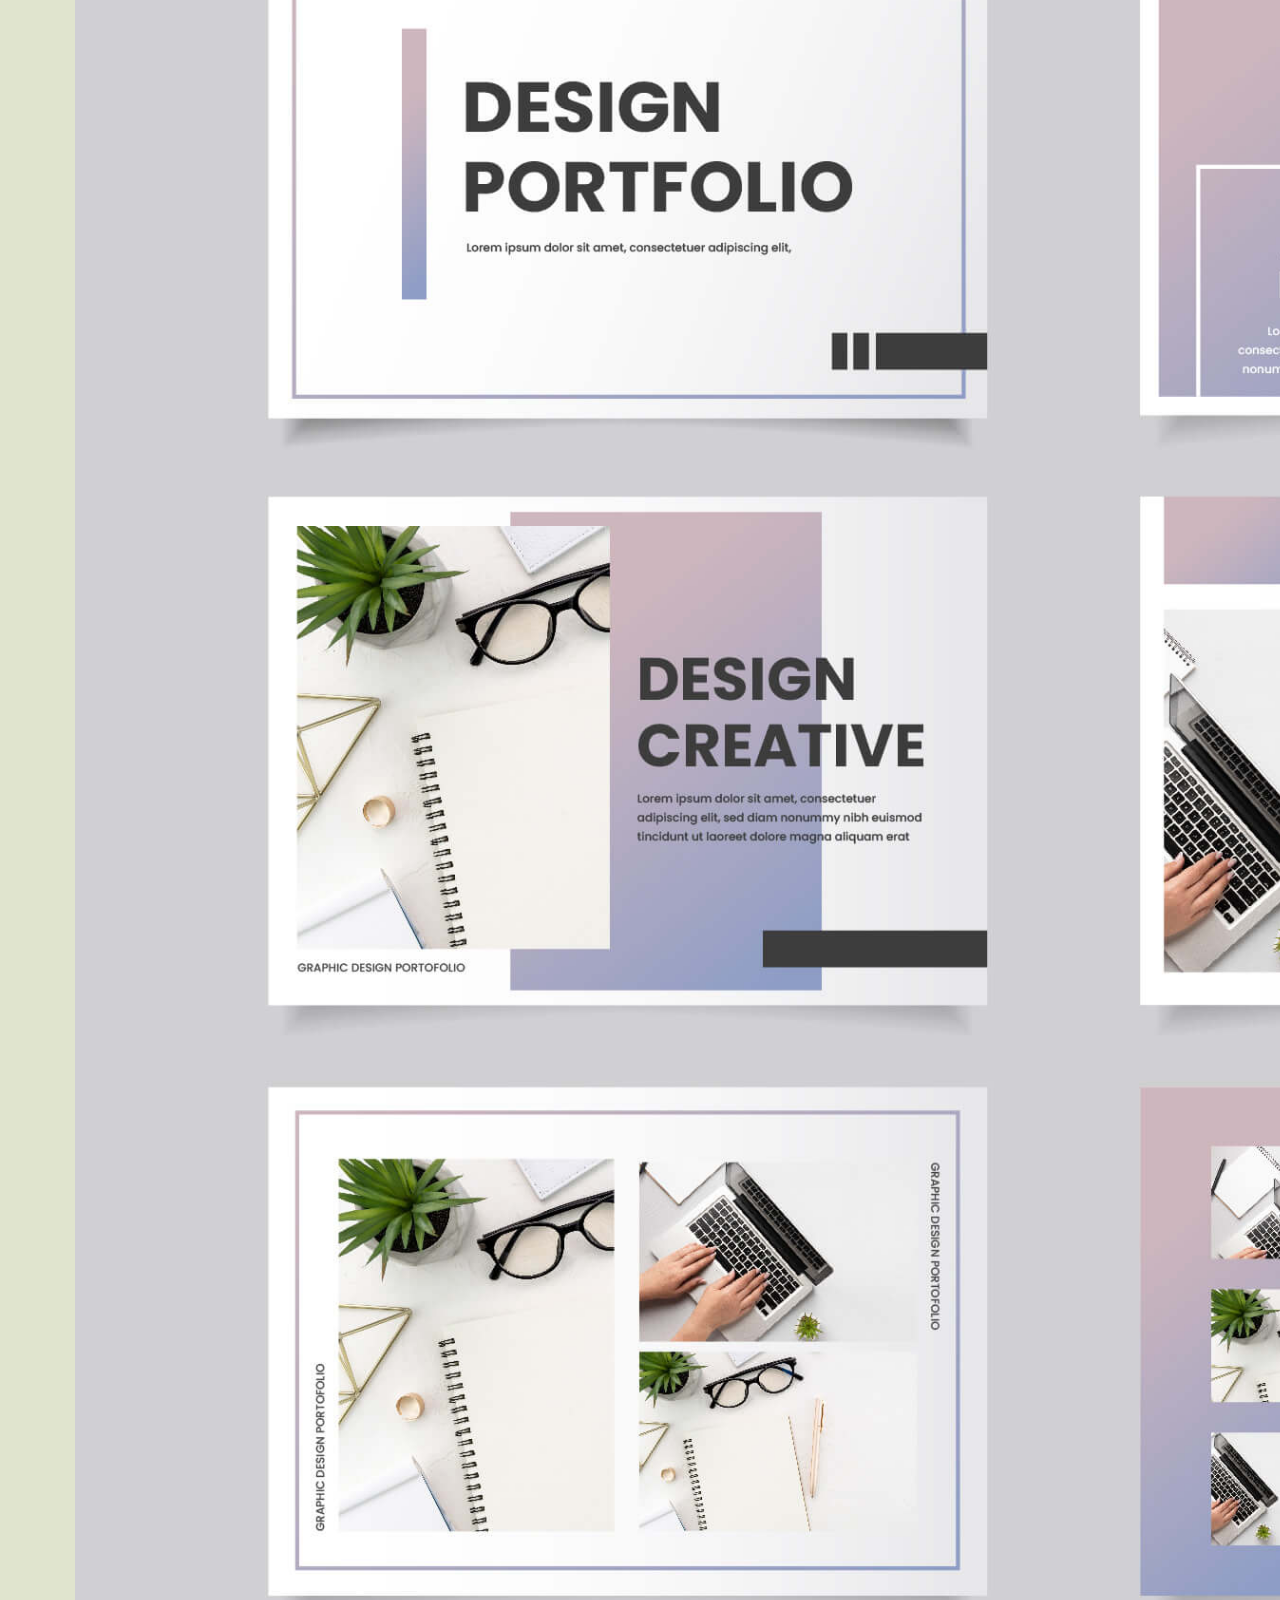
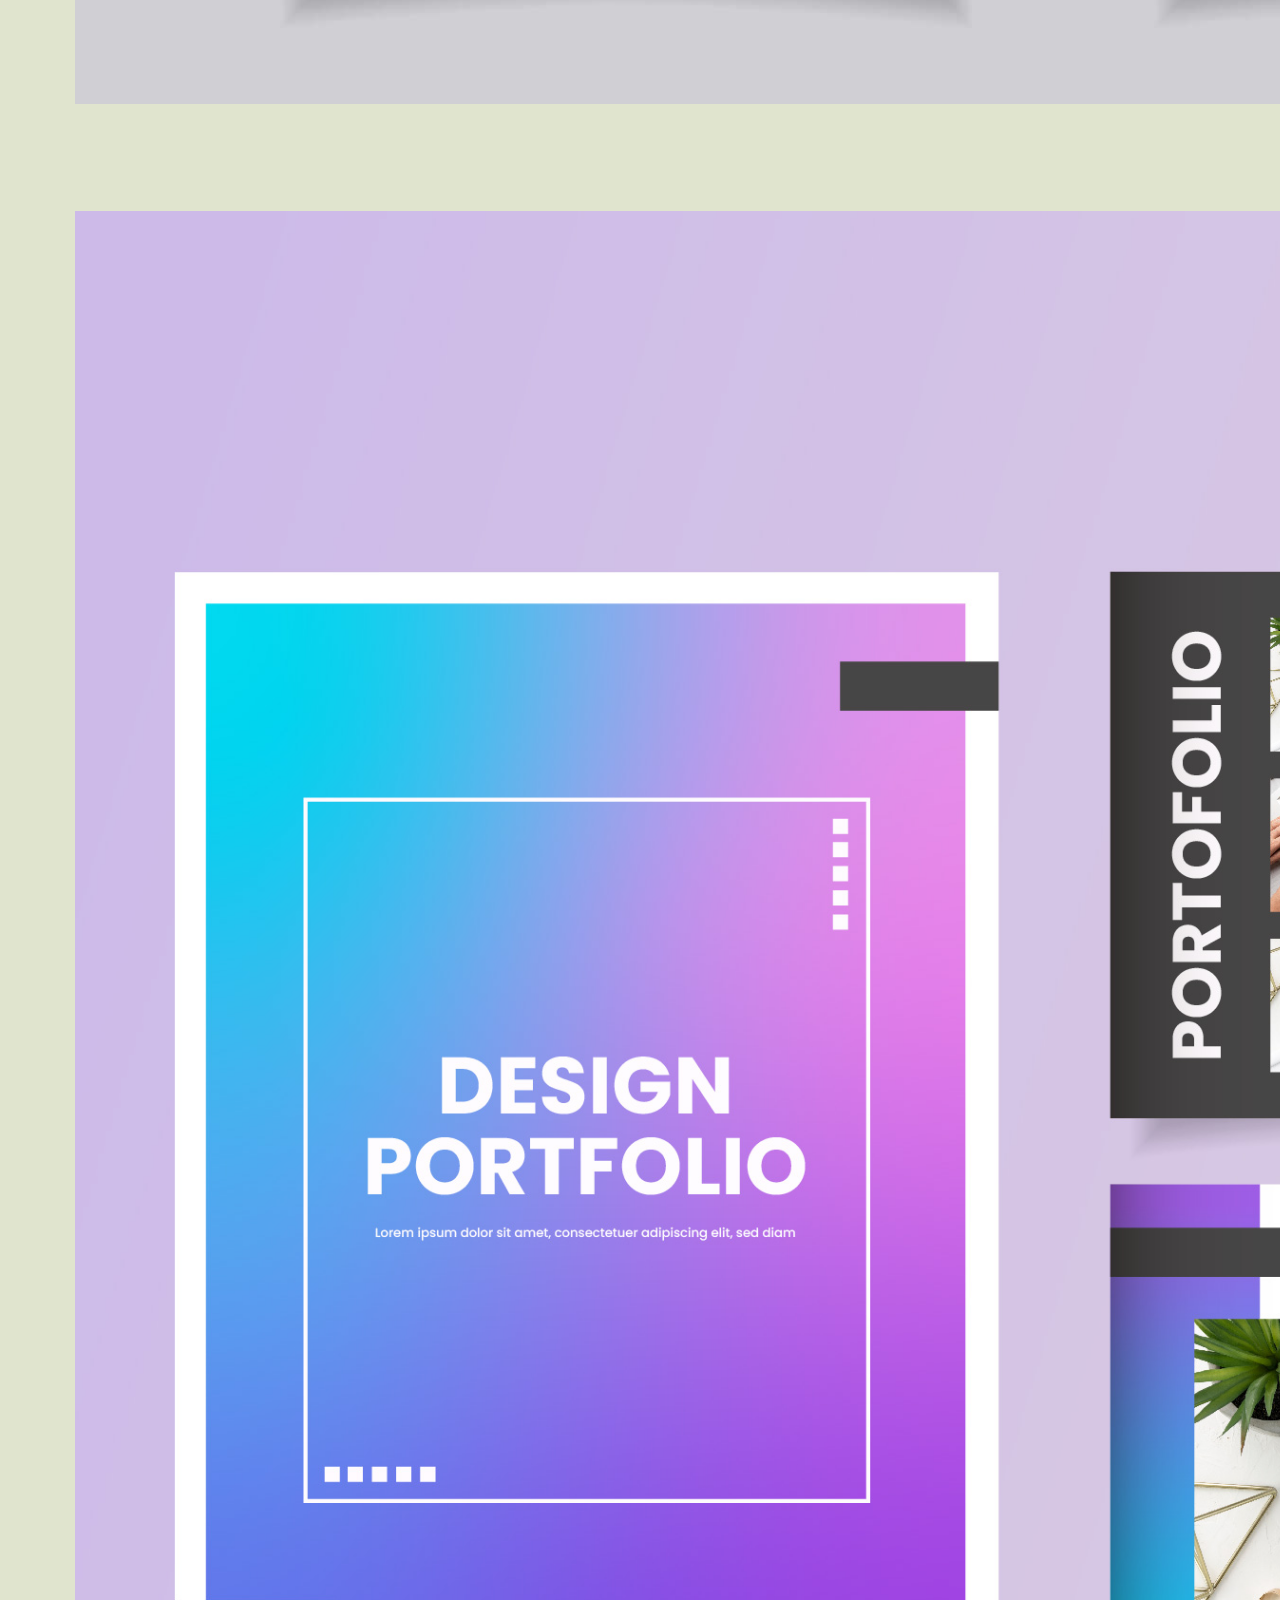
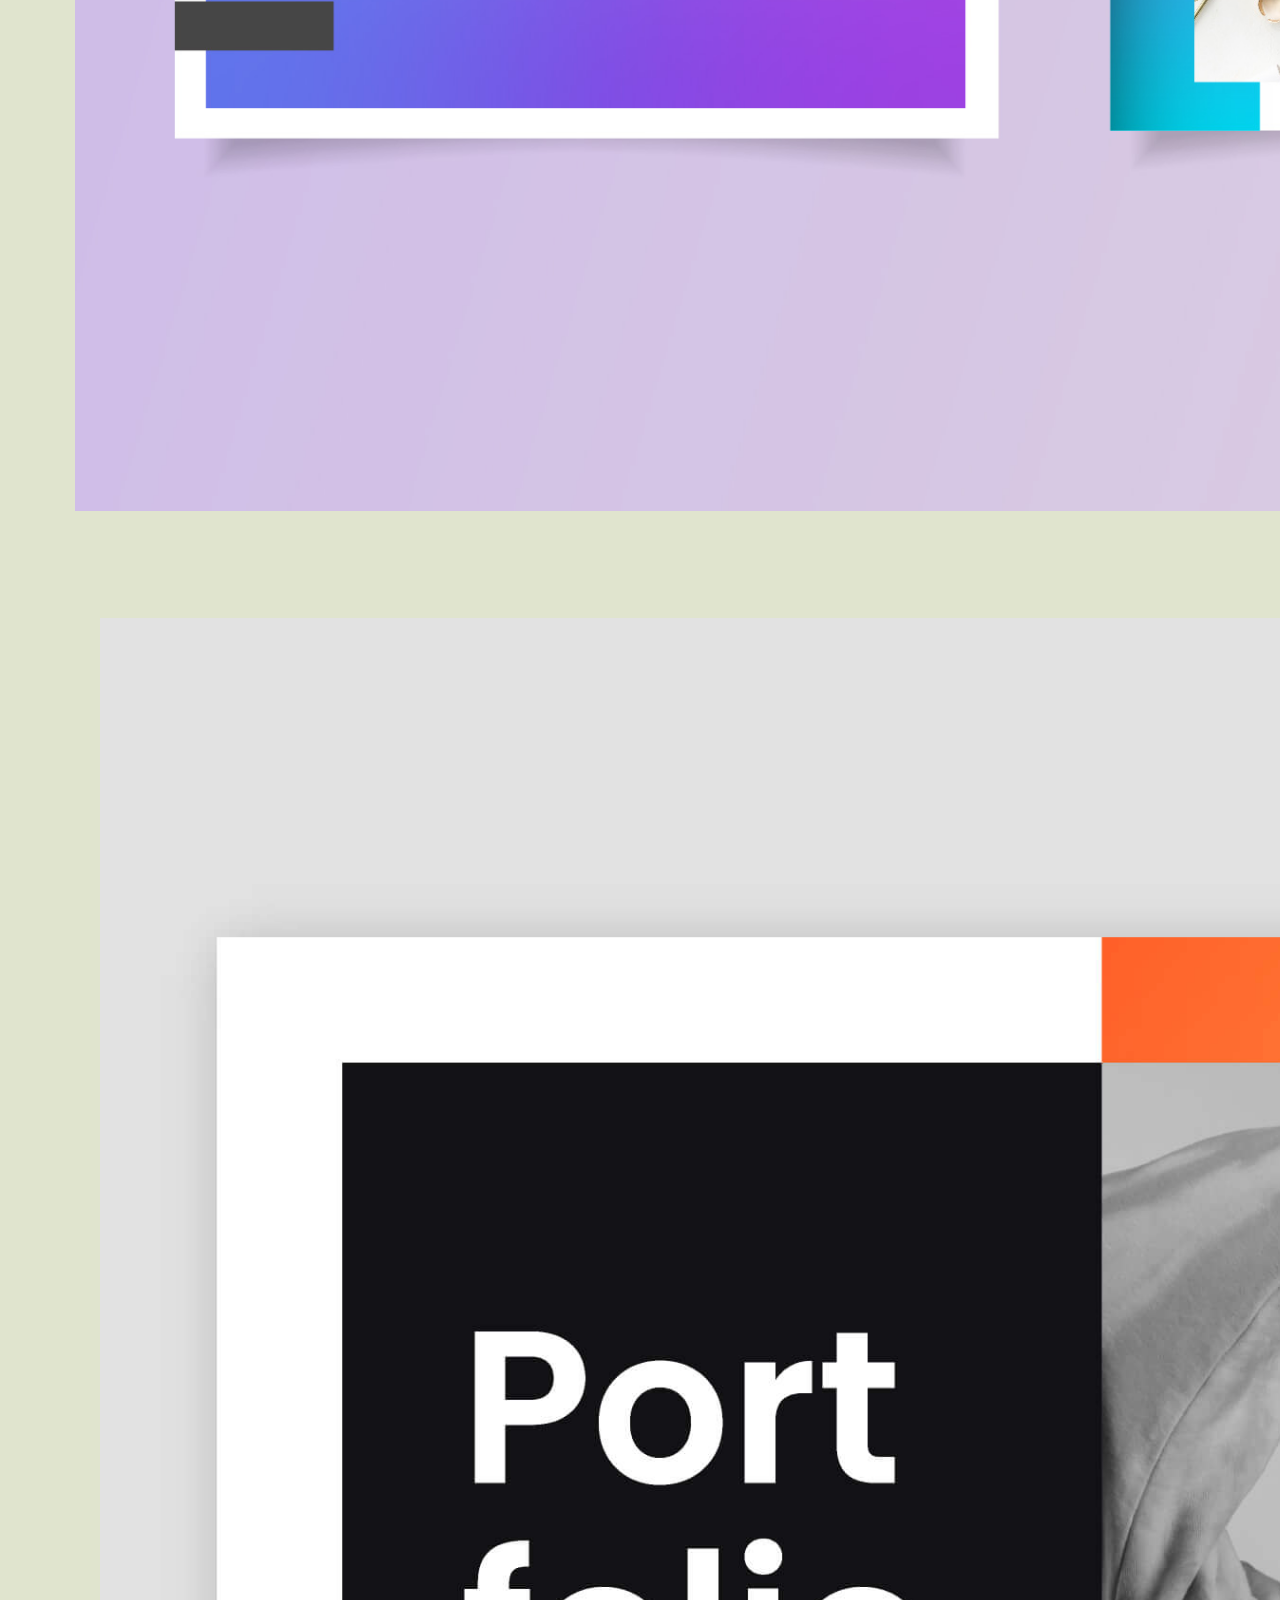
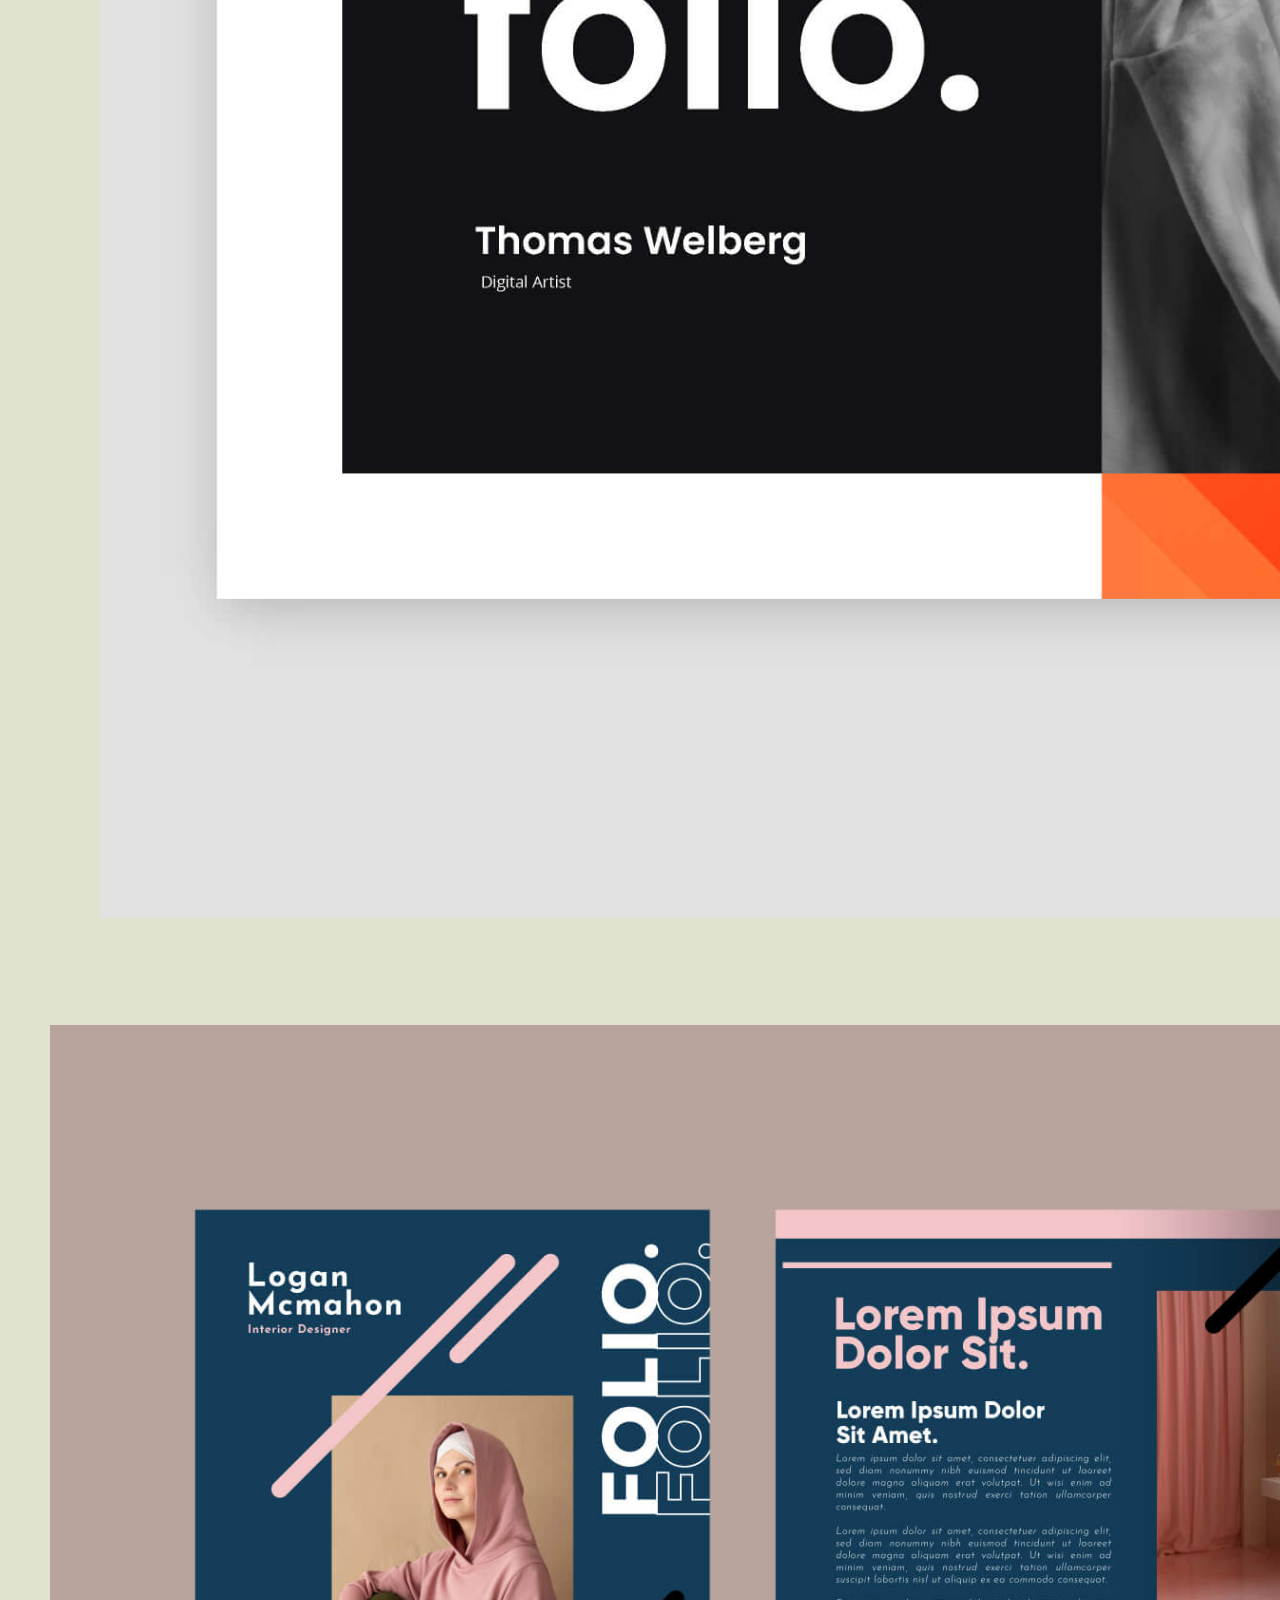
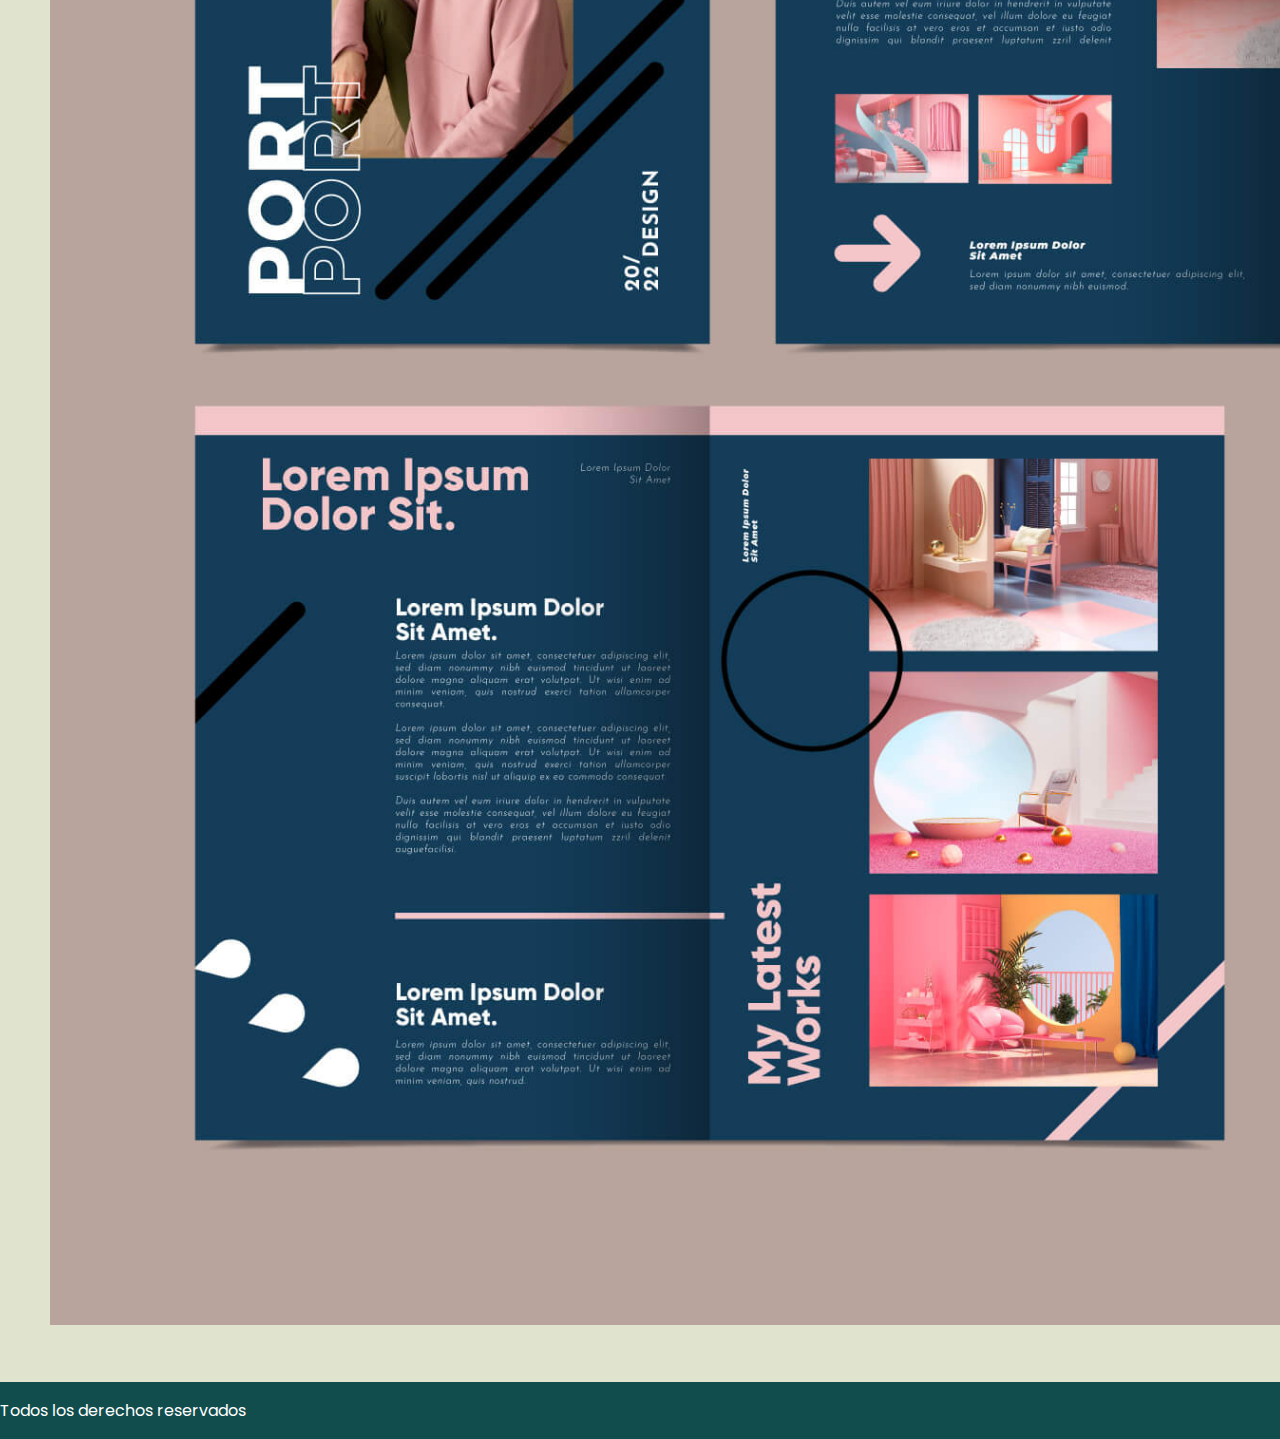
<file: pages/portafolio.html>
<!DOCTYPE html>
<html lang="es">
  <head>
    <meta charset="UTF-8" />
    <meta name="viewport" content="width=device-width, initial-scale=1.0" />
    <meta name="description" content="Nuestros trabajos hablan por nosotros" />
    />
    <meta title="portafolio" />

    <!-- CSS BS INICIA -->
    <link
      href="https://cdn.jsdelivr.net/npm/bootstrap@5.3.2/dist/css/bootstrap.min.css"
      rel="stylesheet"
      integrity="sha384-T3c6CoIi6uLrA9TneNEoa7RxnatzjcDSCmG1MXxSR1GAsXEV/Dwwykc2MPK8M2HN"
      crossorigin="anonymous"
    />
    <!-- CSS 5 BOOSTRAP FINAL -->
    <!-- ICONOS BS Inicia -->
    <link
      rel="stylesheet"
      href="https://cdn.jsdelivr.net/npm/bootstrap-icons@1.11.1/font/bootstrap-icons.css"
    />
    <!-- ICONOS Final -->
    <link rel="icon" href="/img/icono.ico" />
    <link rel="stylesheet" href="../css/main.css" />
    <title>Portafolio</title>
  </head>

  <body>
    <nav class="navbar navbar-expand-lg navbar-light fixed-top">
      <div class="container">
        <a href="#" class="navbar-brand"> <span>The</span>ZoNeFlix</a>
        <button
          class="navbar-toggler"
          type="button"
          data-bs-toggle="collapse"
          data-bs-target="#navbar-start"
          aria-controls="navbar-start"
          aria-expanded="false"
          area-label="Toggle navigation"
        >
          <span class="navbar-toggler-icon"></span>
        </button>

        <div class="collapse navbar-collapse" id="navbar-start">
          <ul class="navbar-nav ms-auto mb-2 mb-lg-0">
            <li class="nav-item">
              <a class="nav-link" href="../index.html">Home</a>
            </li>
            <li class="nav-item">
              <a class="nav-link" href="nosotros.html">Nosotros</a>
            </li>
            <li class="nav-item">
              <a class="nav-link" href="servicios.html">Servicios</a>
            </li>
            <li class="nav-item">
              <a class="nav-link" href="portafolio.html">Portafolio</a>
            </li>
            <li class="nav-item">
              <a class="nav-link" href="contacto.html">Contacto</a>
            </li>
          </ul>
        </div>
      </div>
    </nav>

    <!-- Gallery -->

    <div class="row centered-gallery">
      <div class="text-center text-capitalize">
        <h2 class="mb-3 fs-1">Portafolio</h2>
        <p class="pb-3 ps-5 pe-5 ms-5 me-5 lh-lg text-center">
          Bienvenido a mi rincón virtual donde la creatividad y la innovación se
          encuentran en cada línea de código. Explora mi portafolio de
          desarrollo web, una colección cuidadosamente seleccionada de proyectos
          que reflejan mi pasión por construir experiencias digitales
          excepcionales. Desde elegantes sitios web corporativos hasta
          cautivadores portales de comercio electrónico, cada proyecto es una
          ventana a mi habilidad para transformar ideas en realidades digitales
          sorprendentes. ¿Buscas inspiración o simplemente quieres ver cómo
          puedo llevar tu visión a la web? Este portafolio es tu guía visual,
          una prueba tangible de mi compromiso con la excelencia y la
          funcionalidad estética. Explora, imagina y siéntete libre de
          contactarme para discutir cómo podemos llevar tu próximo proyecto
          digital al siguiente nivel.
        </p>
      </div>
      <div class="col-lg-4 col-md-12 mb-4 mb-lg-0">
        <img
          src="../img/portafolio1.jpg"
          class="w-100 shadow-1-strong rounded mb-4 portfolio"
          alt="diseño 1"
        />

        <img
          src="../img/portafolio2.jpg"
          class="w-100 shadow-1-strong rounded mb-4 portfolio"
          alt="diseño 2"
        />
      </div>

      <div class="col-lg-4 mb-4 mb-lg-0">
        <img
          src="../img/portafolio3.jpg"
          class="w-100 shadow-1-strong rounded mb-4 portfolio"
          alt="diseño 3"
        />

        <img
          src="../img/portafolio4.jpg"
          class="w-100 shadow-1-strong rounded mb-4 portfolio"
          alt="diseño 4"
        />
      </div>

      <div class="col-lg-4 mb-4 mb-lg-0">
        <img
          src="../img/portafolio5.jpg"
          class="w-100 shadow-1-strong rounded mb-4 portfolio"
          alt="diseño 5"
        />

        <img
          src="../img/portafolio6.jpg"
          class="w-100 shadow-1-strong rounded mb-4 portfolio"
          alt="diseño 6"
        />
      </div>
    </div>

    <!-- Gallery -->

    <footer class="p-2 text-center">
      <div class="container">
        <p>Todos los derechos reservados</p>
      </div>
    </footer>

    <!-- JS BOOTSTRAP INICIA -->
    <script
      src="https://cdn.jsdelivr.net/npm/bootstrap@5.3.2/dist/js/bootstrap.bundle.min.js"
      integrity="sha384-C6RzsynM9kWDrMNeT87bh95OGNyZPhcTNXj1NW7RuBCsyN/o0jlpcV8Qyq46cDfL"
      crossorigin="anonymous"
    ></script>
    <!-- JS BOOTSTRAP FINAL -->
  </body>
</html>
</file>
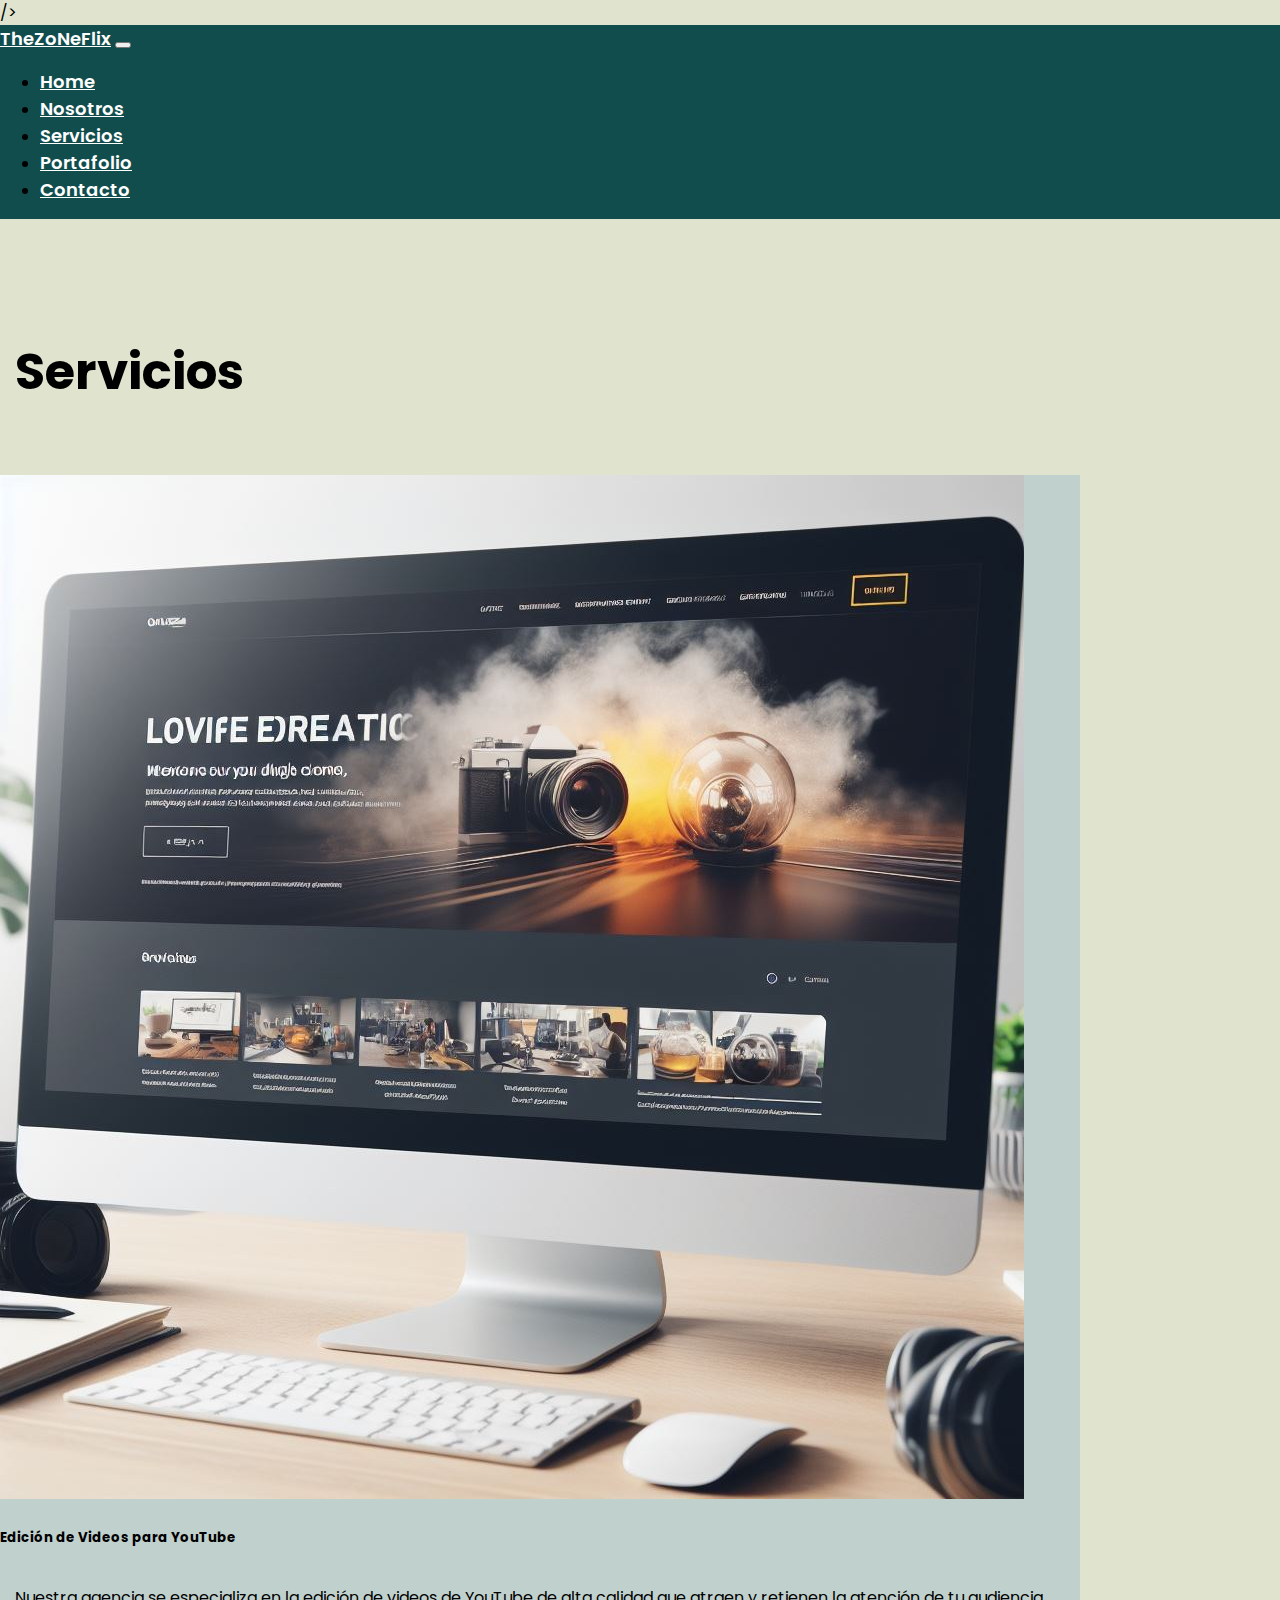
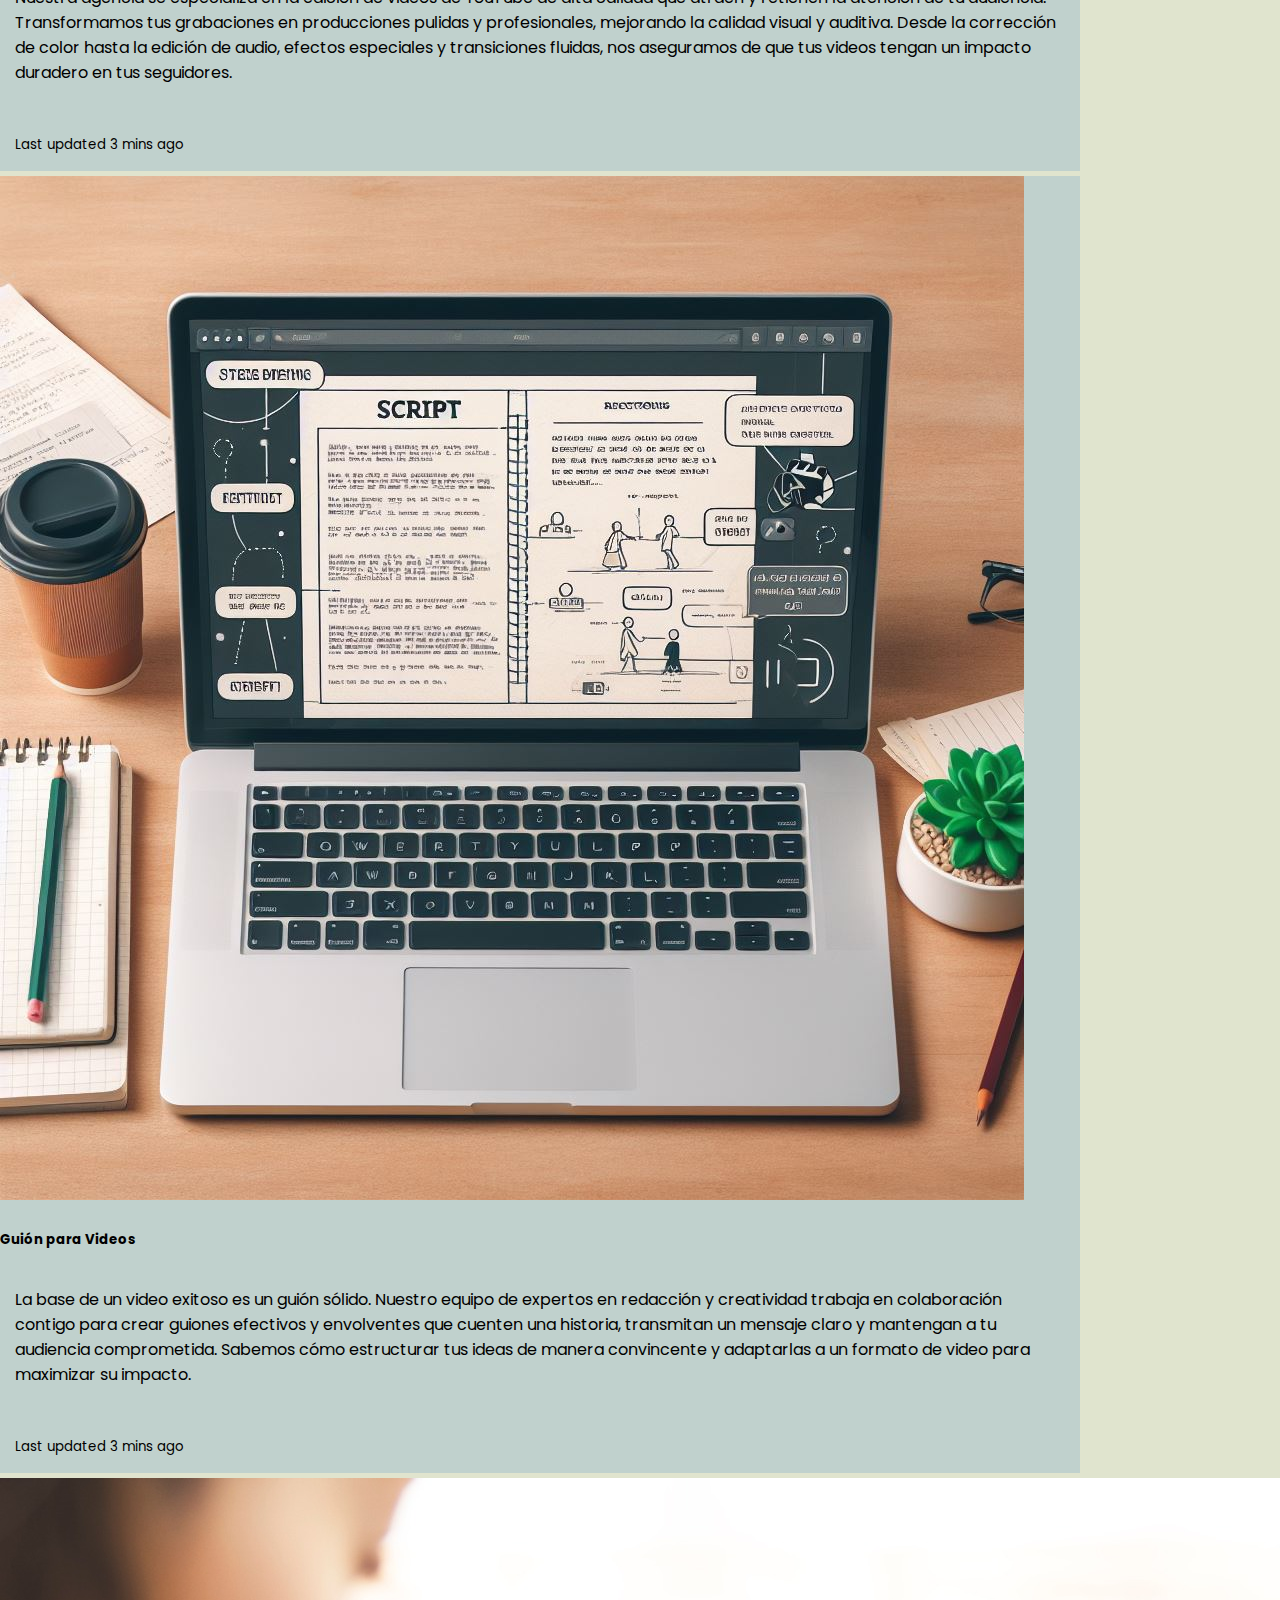
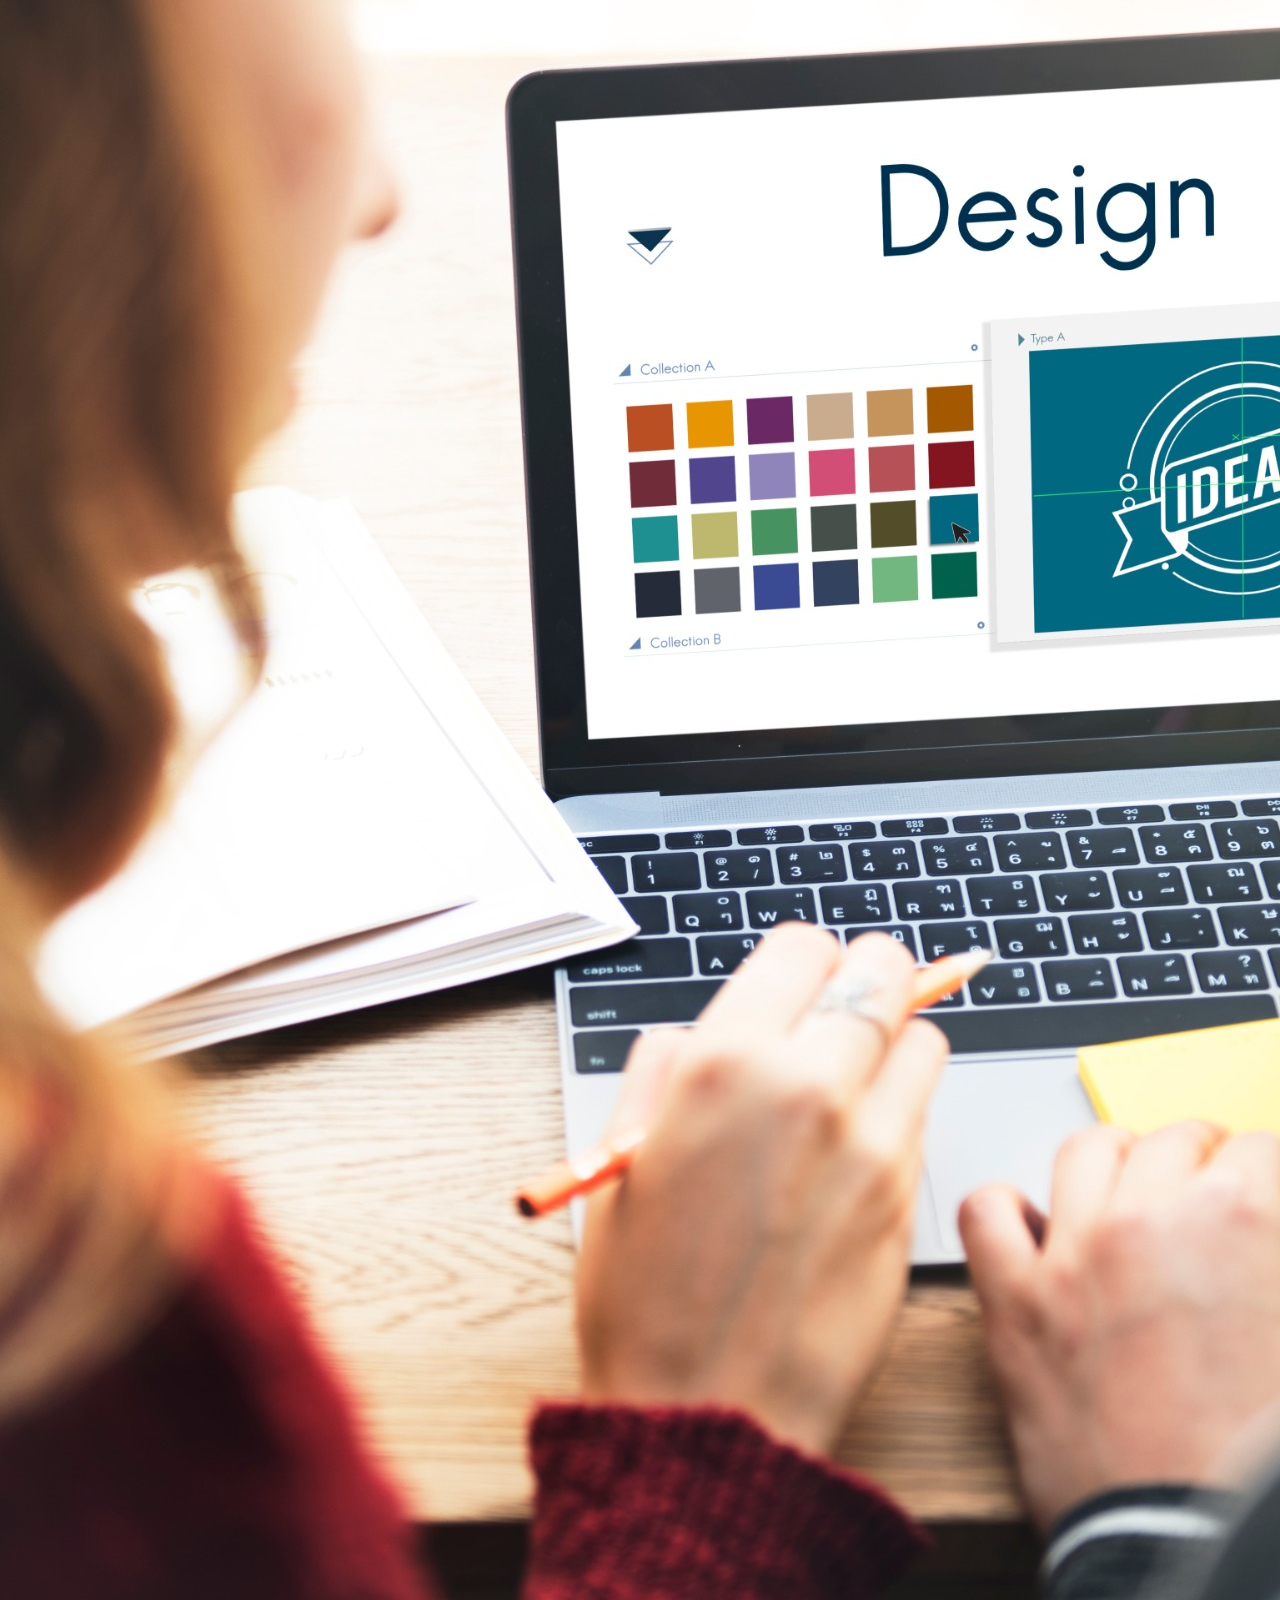
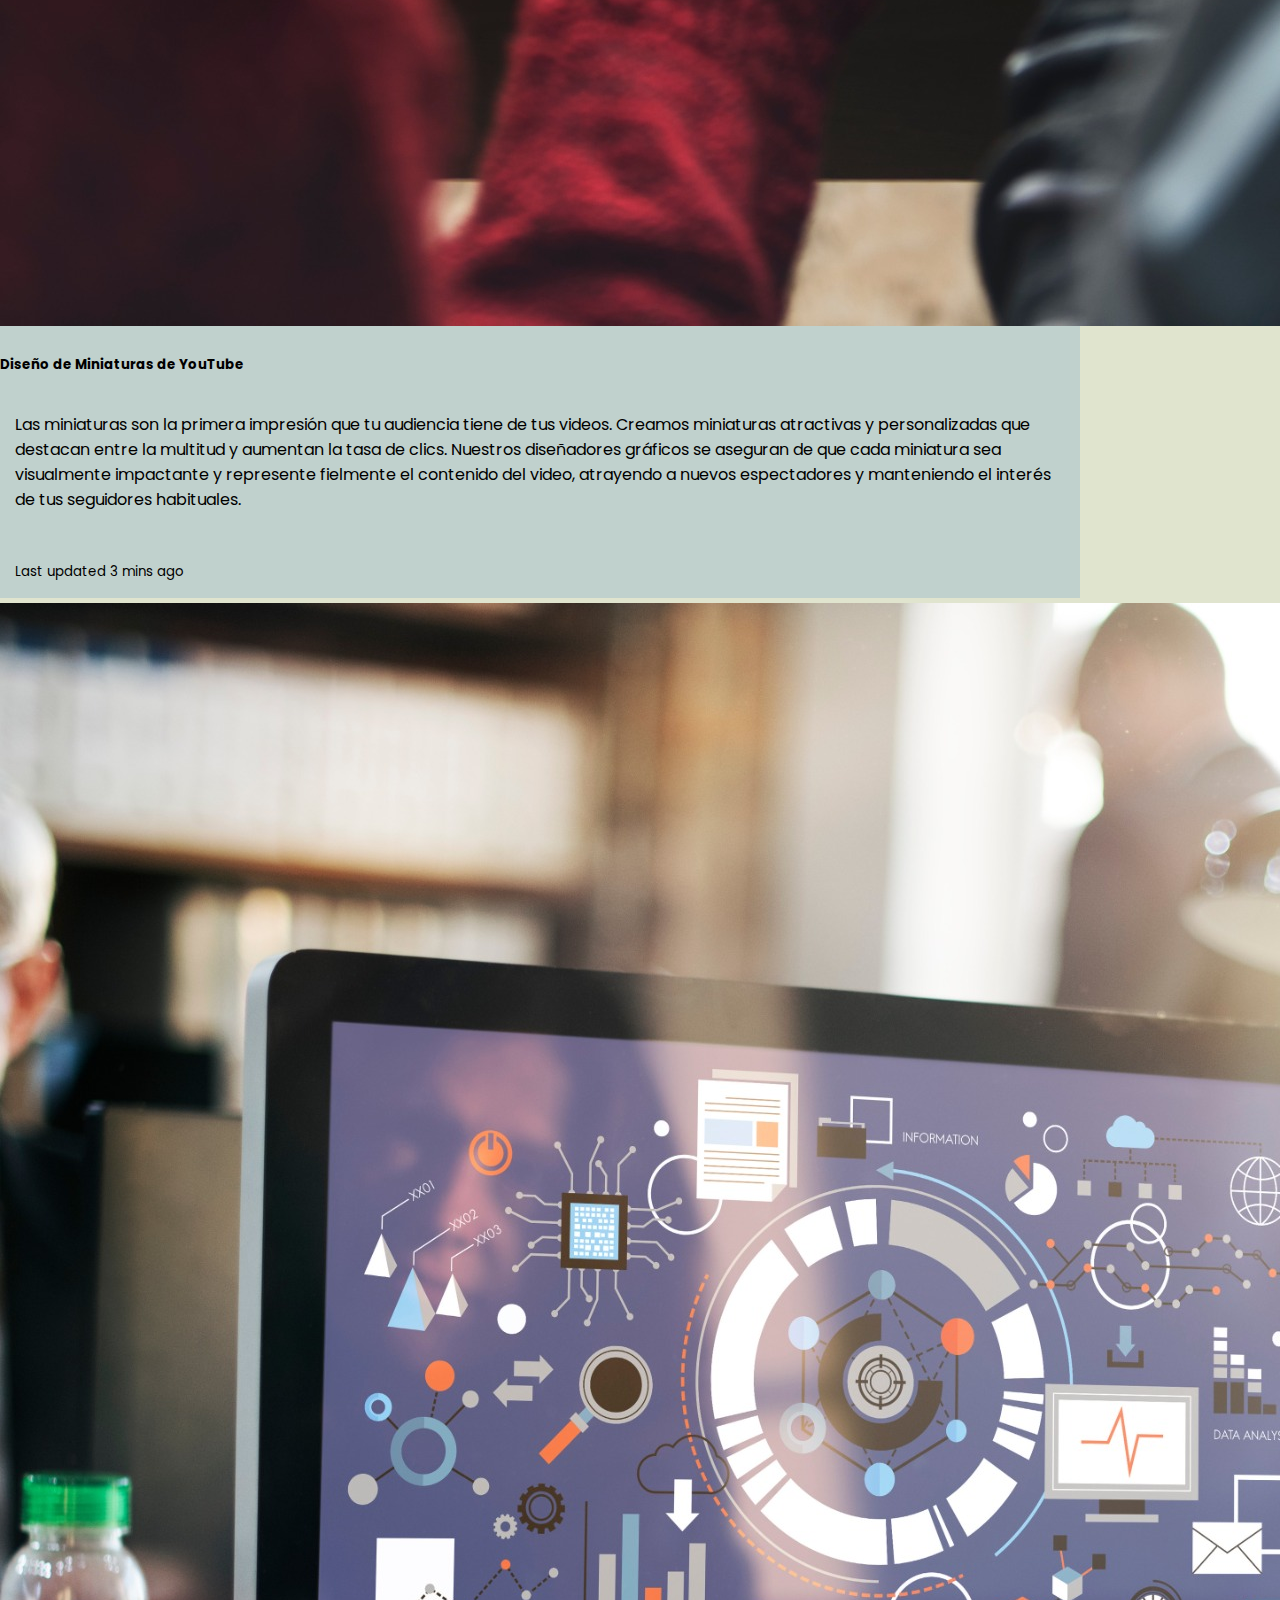
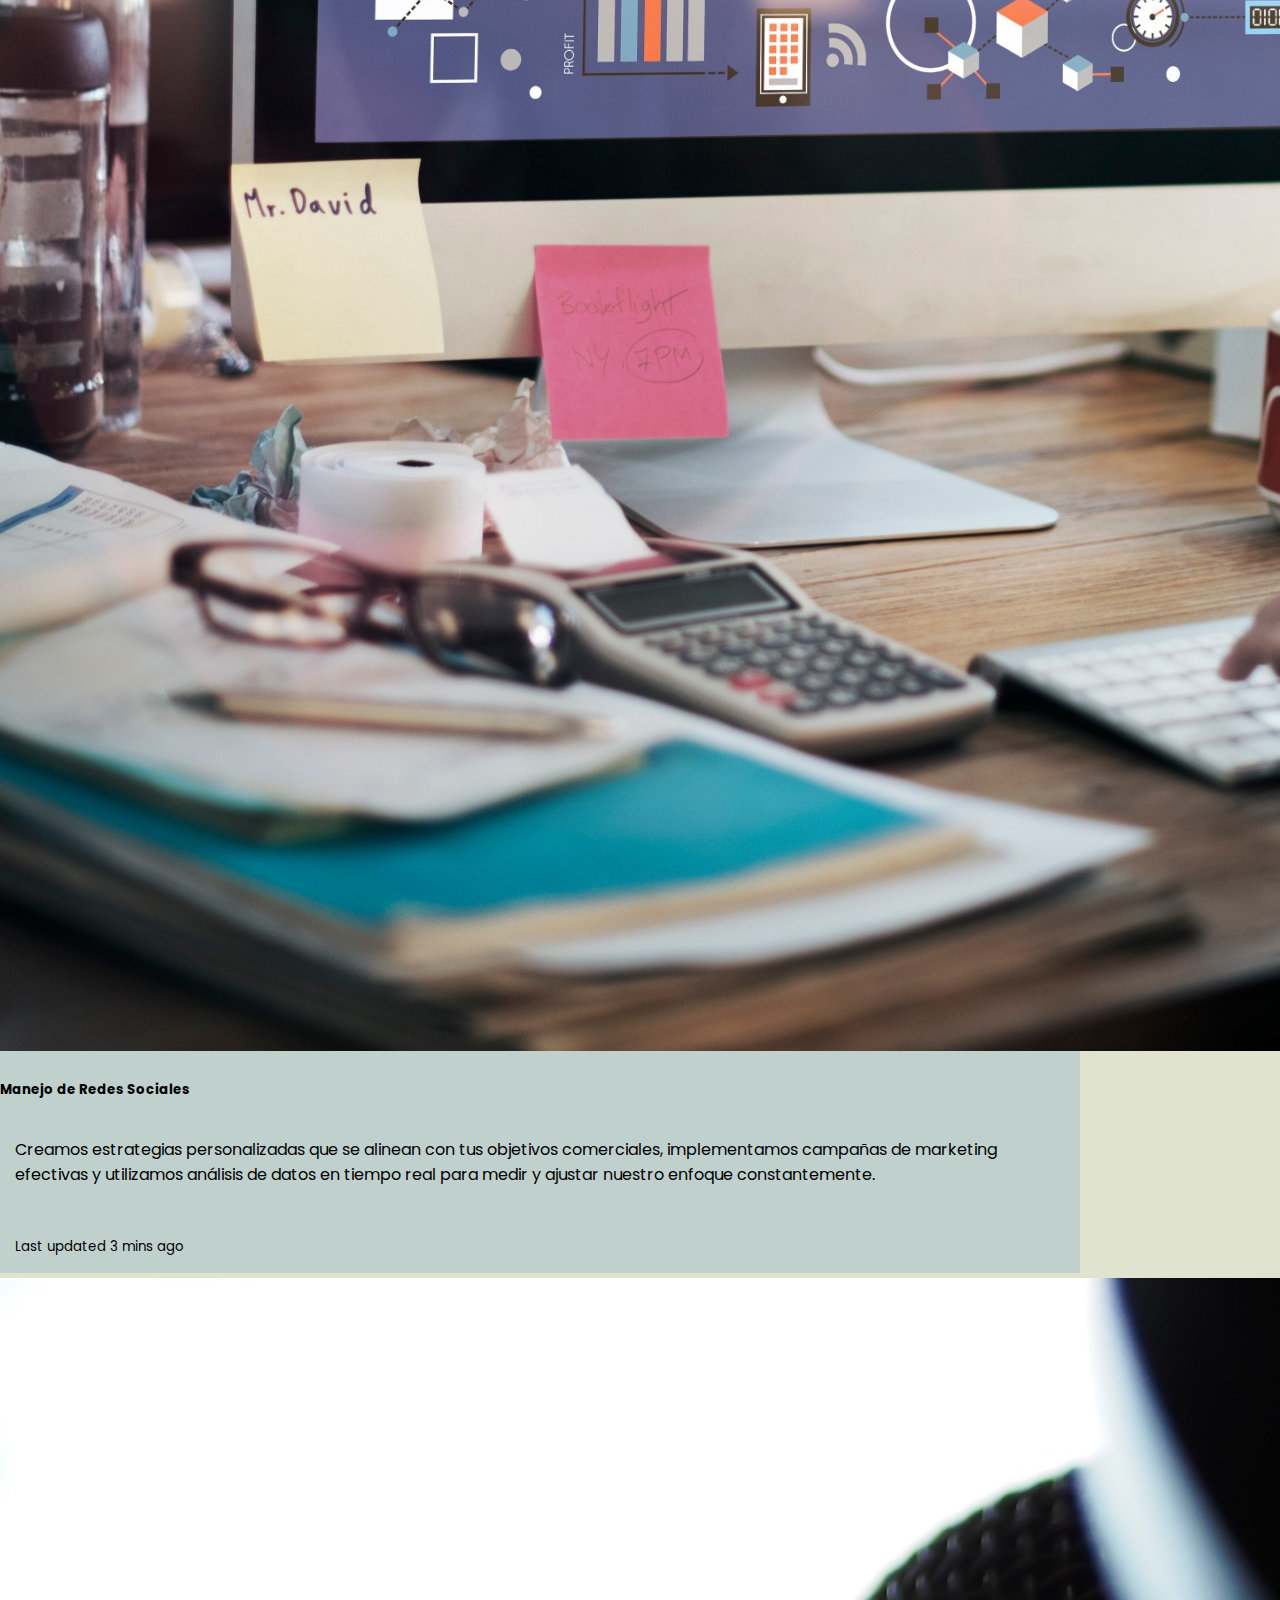
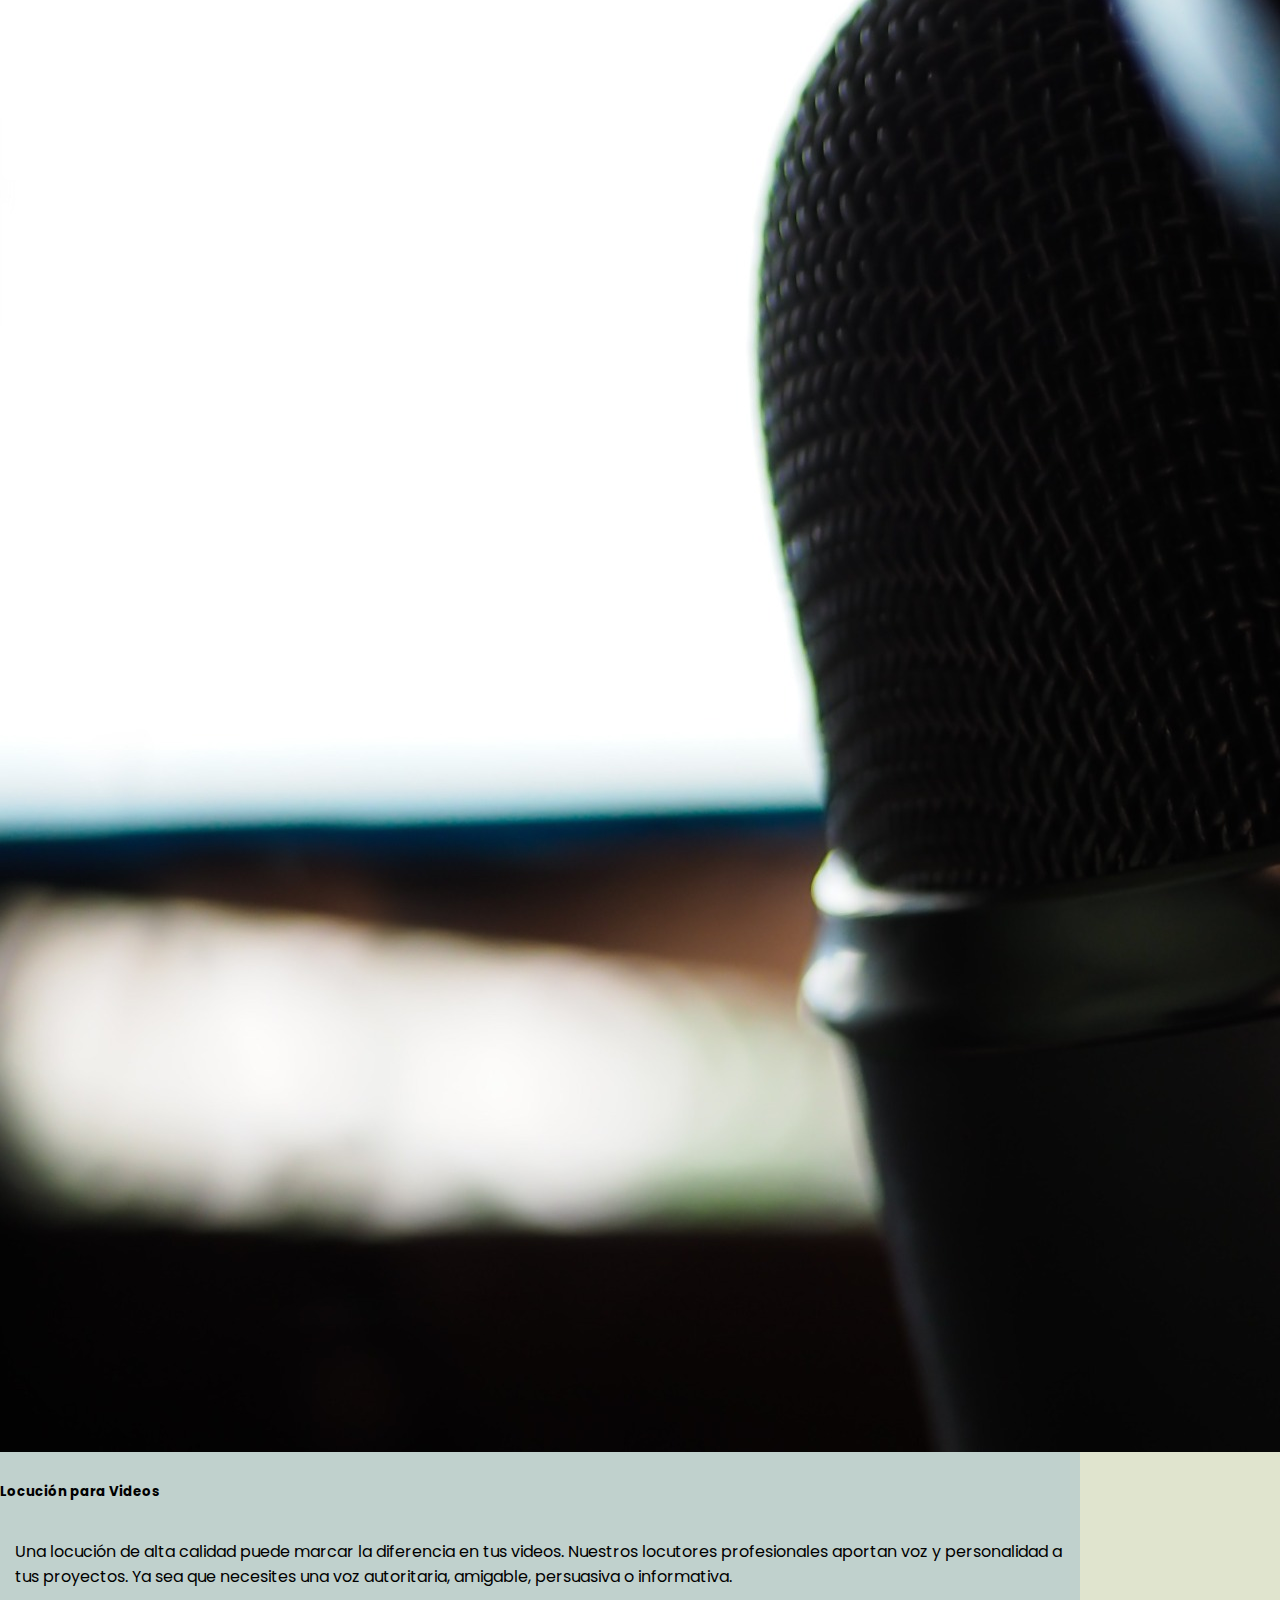
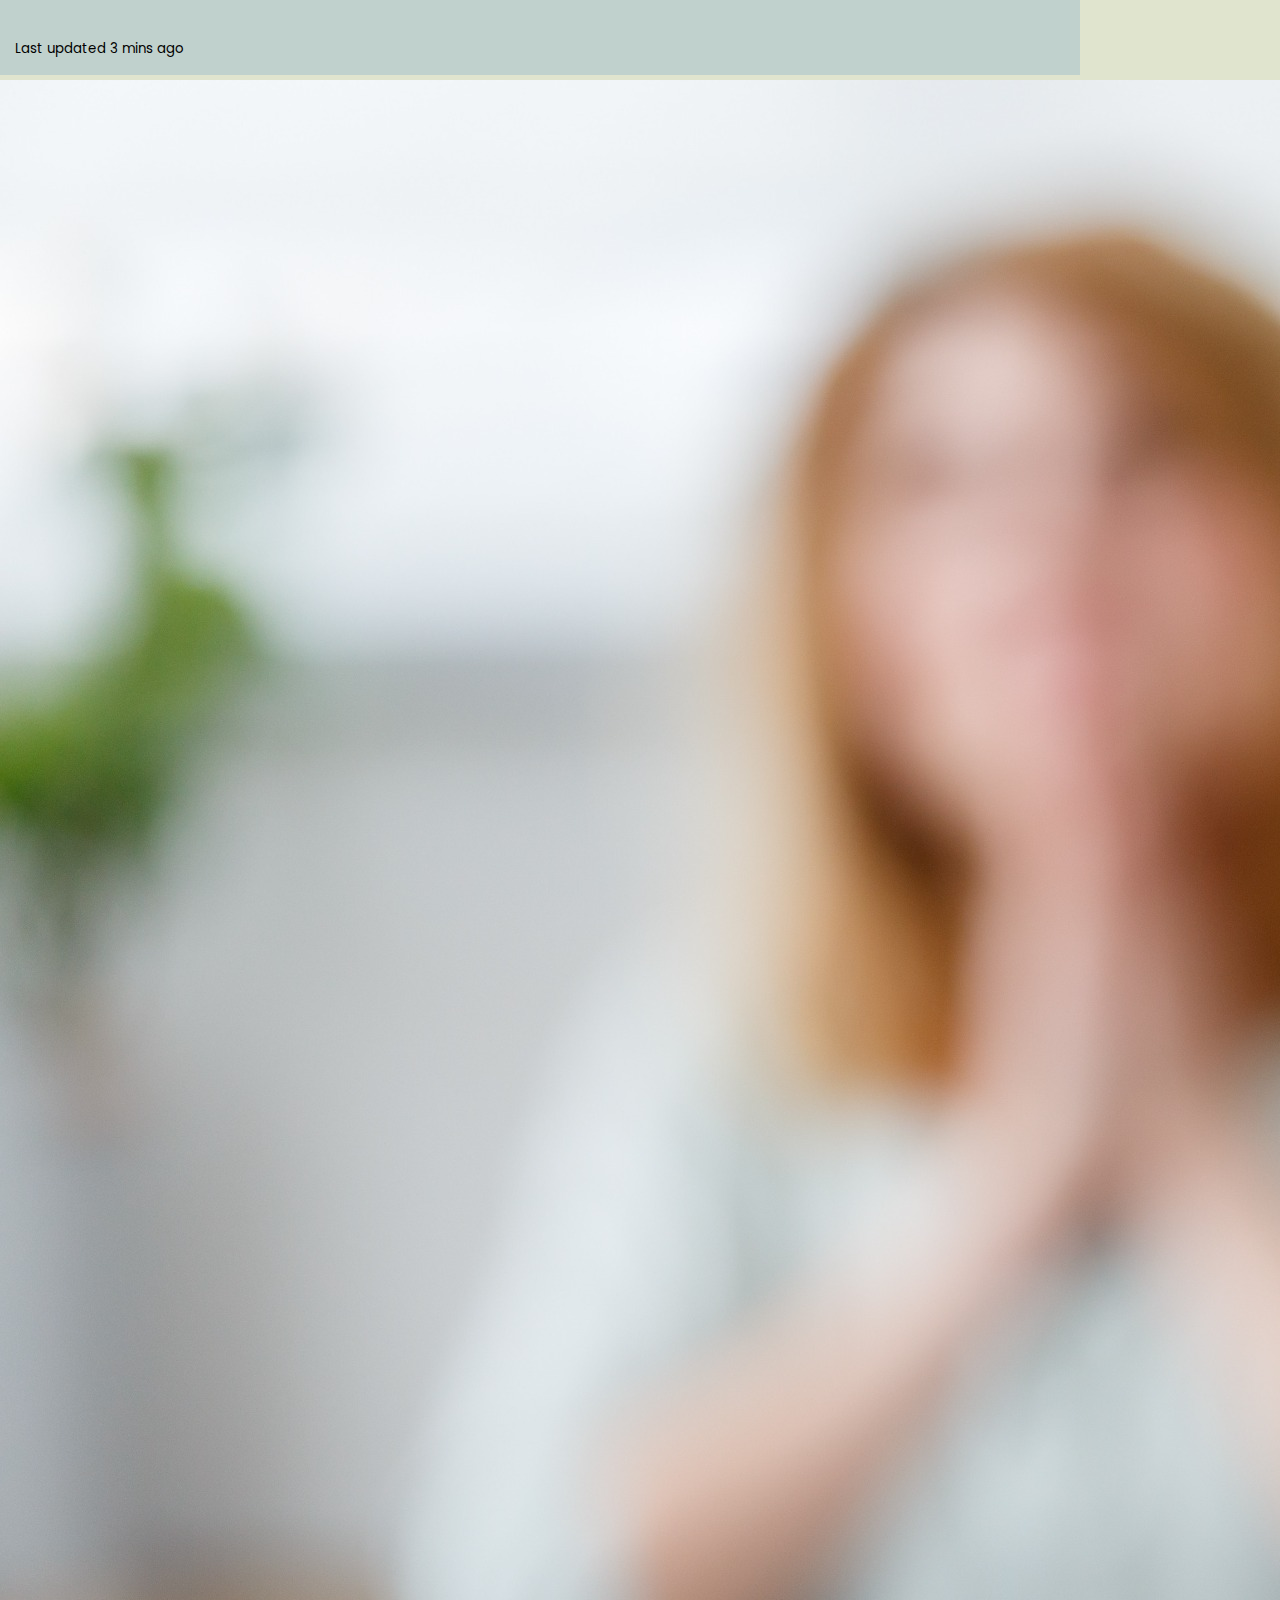
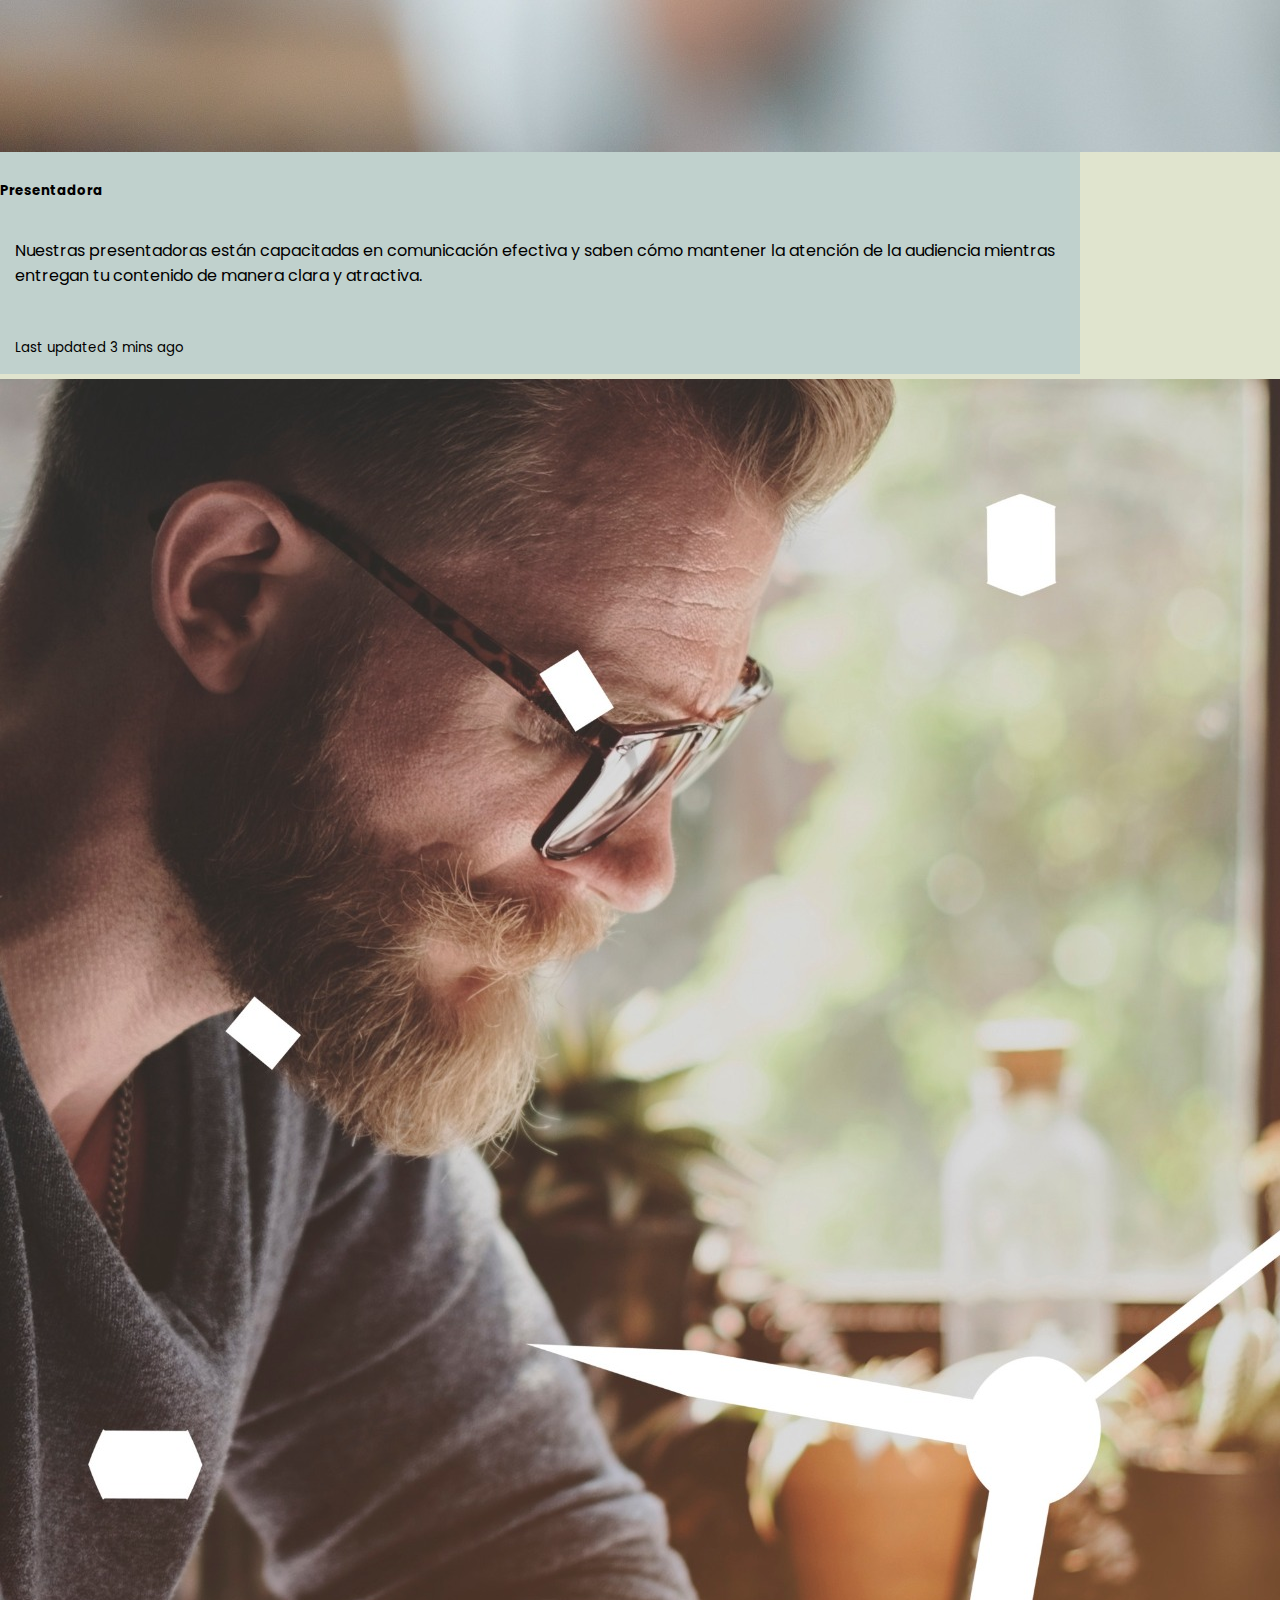
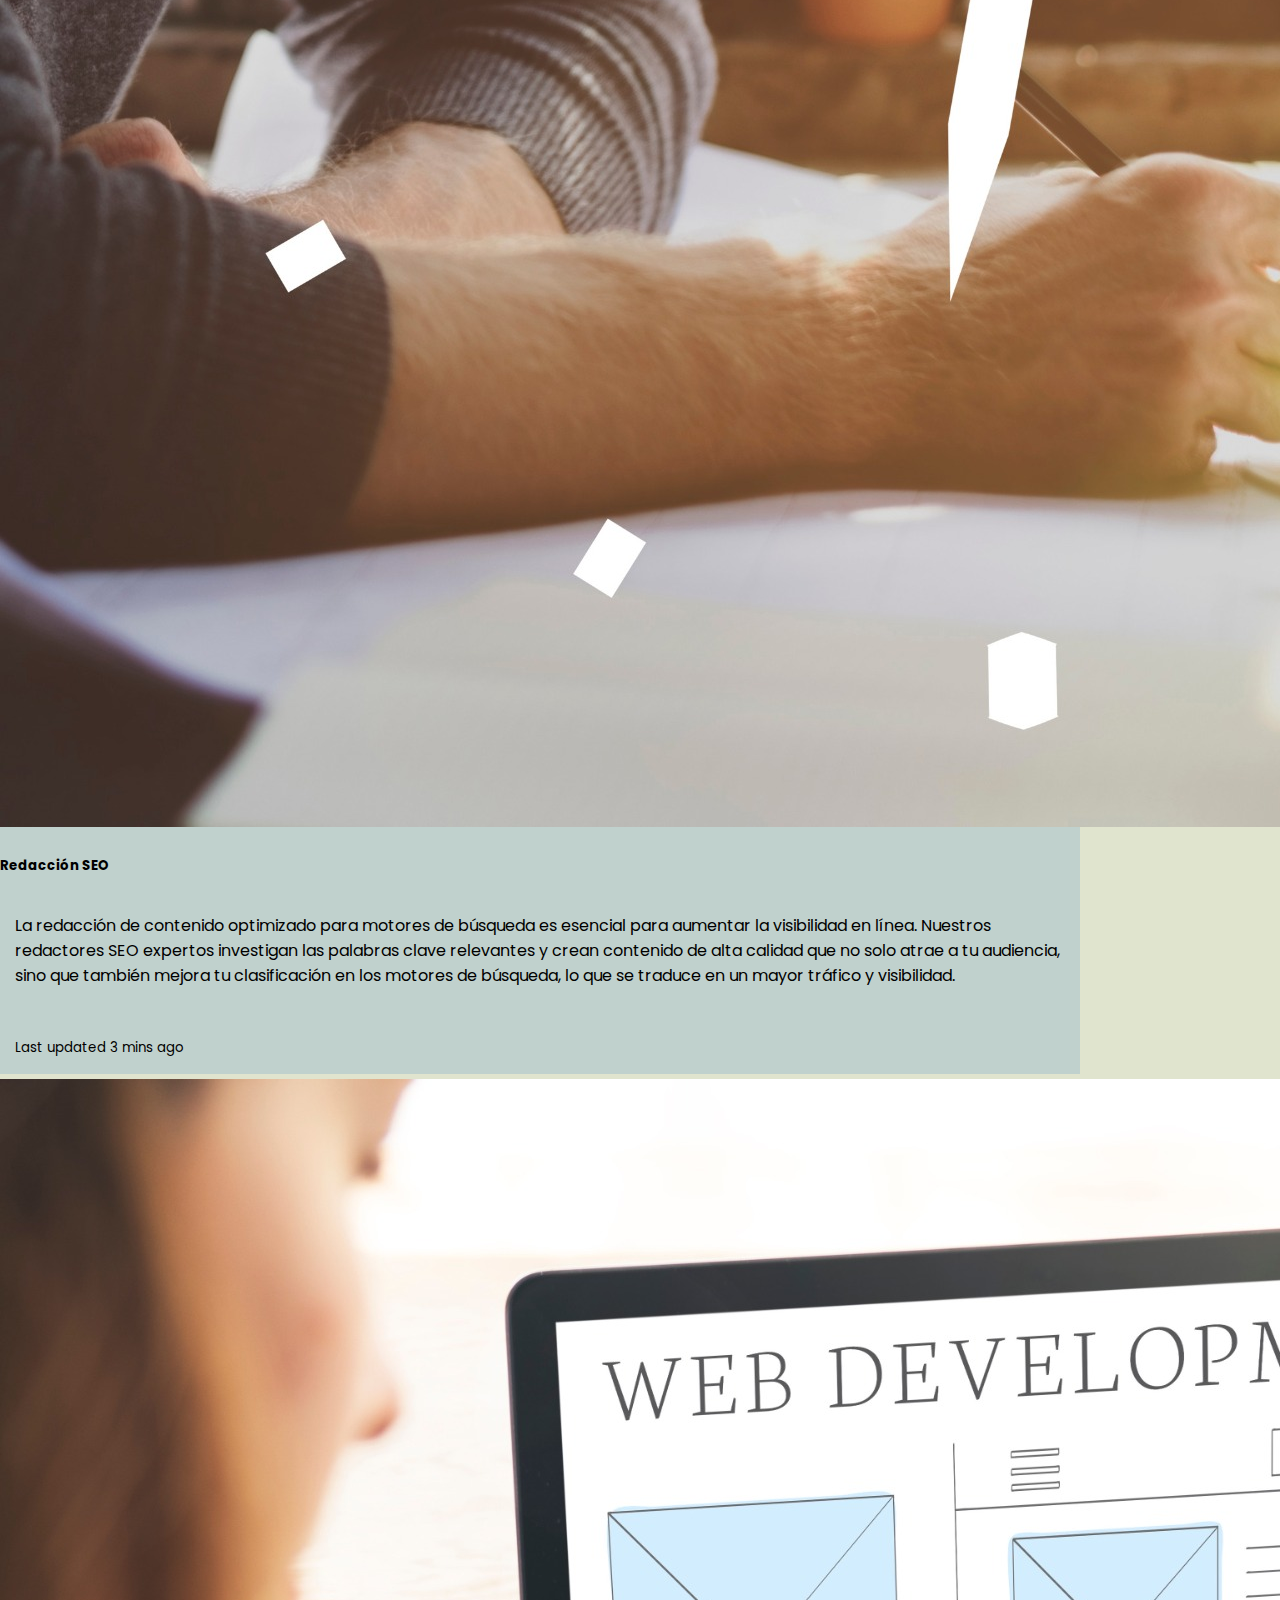
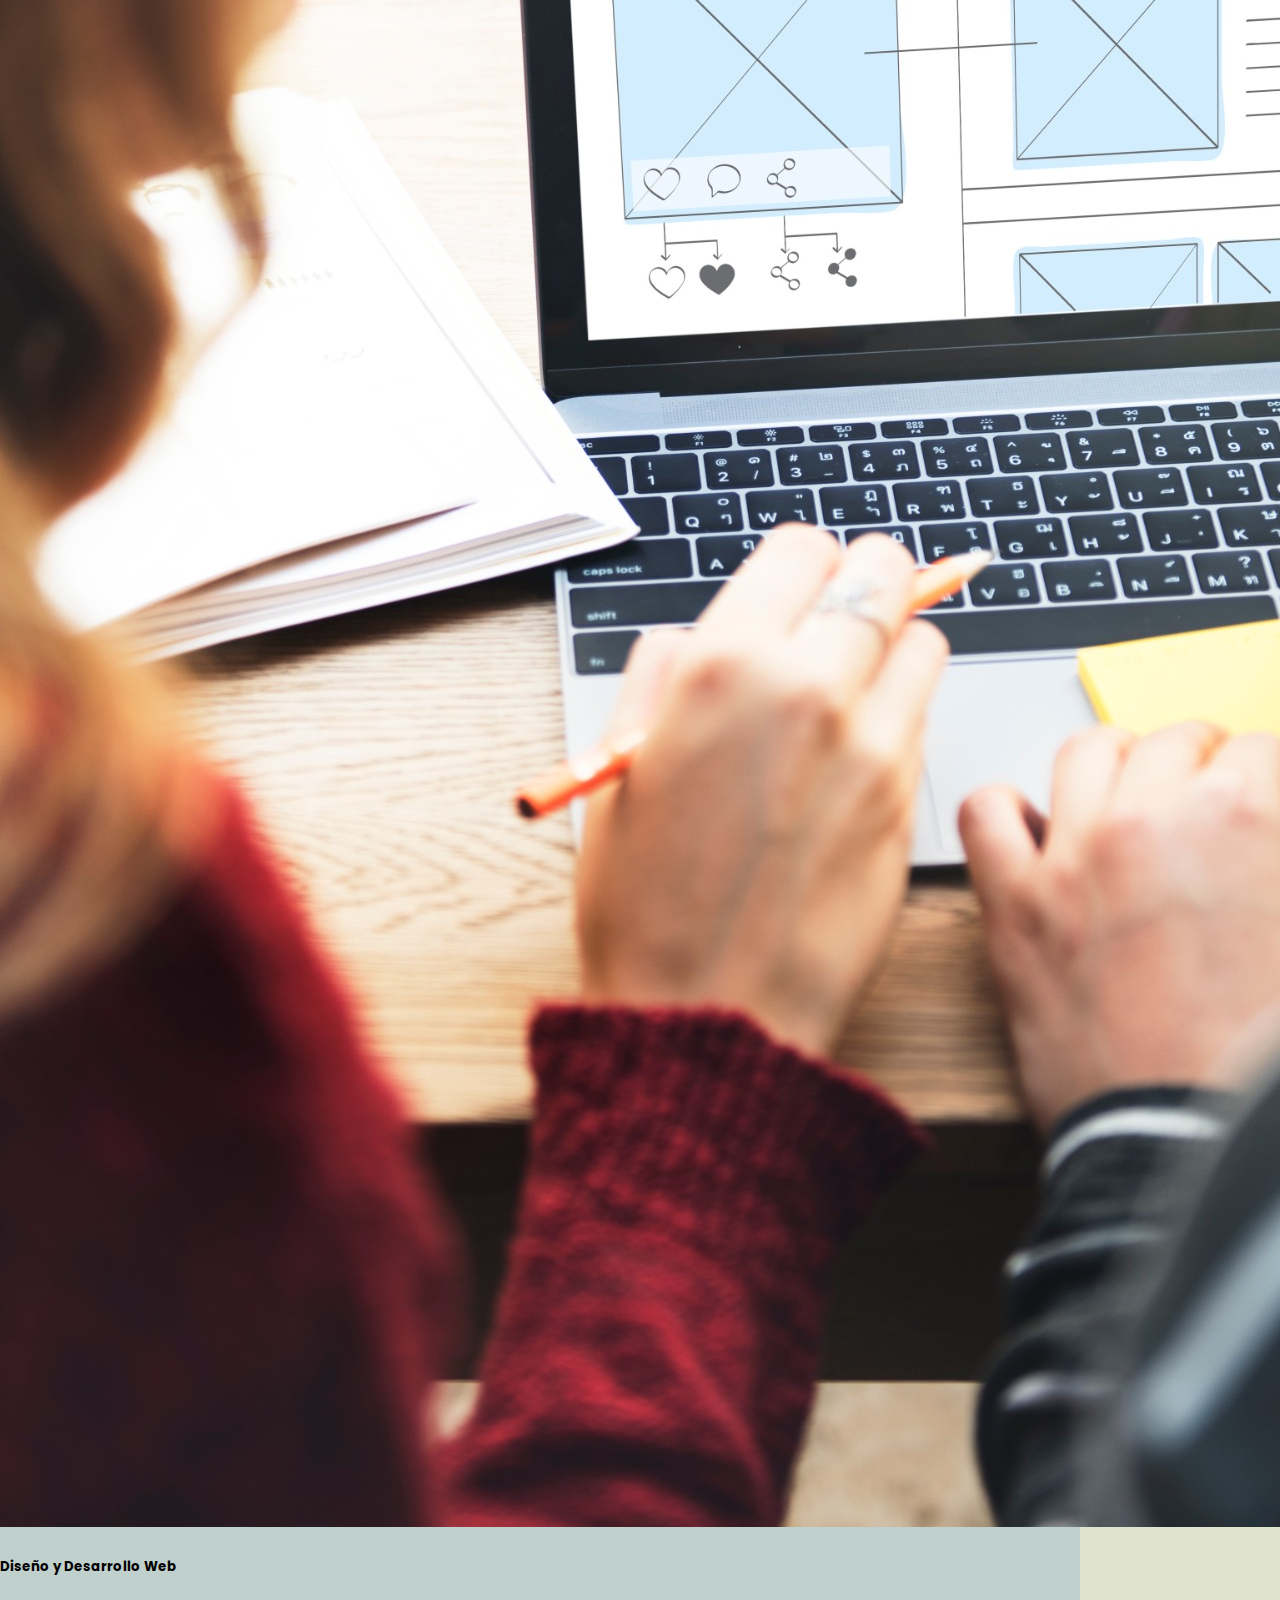
<file: pages/servicios.html>
<!DOCTYPE html>
<html lang="es">
  <head>
    <meta charset="UTF-8" />
    <meta name="viewport" content="width=device-width, initial-scale=1.0" />
    <meta
      name="description"
      content="Consulta los servicios que ofrecemos de la mano de expertos en el tema"
    />
    />
    <meta title="Servicios" />
    <!-- CSS BS INICIA -->
    <link
      href="https://cdn.jsdelivr.net/npm/bootstrap@5.3.2/dist/css/bootstrap.min.css"
      rel="stylesheet"
      integrity="sha384-T3c6CoIi6uLrA9TneNEoa7RxnatzjcDSCmG1MXxSR1GAsXEV/Dwwykc2MPK8M2HN"
      crossorigin="anonymous"
    />
    <!-- CSS 5 BOOSTRAP FINAL -->
    <!-- ICONOS BS Inicia -->
    <link
      rel="stylesheet"
      href="https://cdn.jsdelivr.net/npm/bootstrap-icons@1.11.1/font/bootstrap-icons.css"
    />
    <!-- ICONOS Final -->
    <link rel="icon" href="/img/icono.ico" />
    <link rel="stylesheet" href="../css/main.css" />
    <title>Servicios</title>
  </head>

  <body>
    <nav class="navbar navbar-expand-lg navbar-light fixed-top">
      <div class="container">
        <a href="#" class="navbar-brand"> <span>The</span>ZoNeFlix</a>
        <button
          class="navbar-toggler"
          type="button"
          data-bs-toggle="collapse"
          data-bs-target="#navbar-start"
          aria-controls="navbar-start"
          aria-expanded="false"
          area-label="Toggle navigation"
        >
          <span class="navbar-toggler-icon"></span>
        </button>

        <div class="collapse navbar-collapse" id="navbar-start">
          <ul class="navbar-nav ms-auto mb-2 mb-lg-0">
            <li class="nav-item">
              <a class="nav-link" href="../index.html">Home</a>
            </li>
            <li class="nav-item">
              <a class="nav-link" href="nosotros.html">Nosotros</a>
            </li>
            <li class="nav-item">
              <a class="nav-link" href="servicios.html">Servicios</a>
            </li>
            <li class="nav-item">
              <a class="nav-link" href="portafolio.html">Portafolio</a>
            </li>
            <li class="nav-item">
              <a class="nav-link" href="contacto.html">Contacto</a>
            </li>
          </ul>
        </div>
      </div>
    </nav>
    <!-- nav FIN -->

    <!-- Seccion 1 -->

    <section class="servicios d-flex align-items-center">
      <div class="container">
        <h2>Servicios</h2>

        <!--card 1 -->
        <div class="card mb-3" style="max-width: 1080px">
          <div class="row g-0">
            <div class="col-md-4">
              <img
                src="../img/video1.jpg"
                class="img-fluid rounded-start"
                alt="Edicion de video"
              />
            </div>
            <div class="col-md-8">
              <div class="card-body">
                <h5 class="card-title ms-4">Edición de Videos para YouTube</h5>
                <p class="card-text">
                  Nuestra agencia se especializa en la edición de videos de
                  YouTube de alta calidad que atraen y retienen la atención de
                  tu audiencia. Transformamos tus grabaciones en producciones
                  pulidas y profesionales, mejorando la calidad visual y
                  auditiva. Desde la corrección de color hasta la edición de
                  audio, efectos especiales y transiciones fluidas, nos
                  aseguramos de que tus videos tengan un impacto duradero en tus
                  seguidores.
                </p>
                <p class="card-text">
                  <small class="text-muted">Last updated 3 mins ago</small>
                </p>
              </div>
            </div>
          </div>
        </div>

        <!--card 2 -->

        <div class="card mb-3" style="max-width: 1080px">
          <div class="row g-0">
            <div class="col-md-4">
              <img
                src="../img/guion.jpg"
                class="img-fluid rounded-start"
                alt="guion"
              />
            </div>
            <div class="col-md-8">
              <div class="card-body">
                <h5 class="card-title ms-4">Guión para Videos</h5>
                <p class="card-text">
                  La base de un video exitoso es un guión sólido. Nuestro equipo
                  de expertos en redacción y creatividad trabaja en colaboración
                  contigo para crear guiones efectivos y envolventes que cuenten
                  una historia, transmitan un mensaje claro y mantengan a tu
                  audiencia comprometida. Sabemos cómo estructurar tus ideas de
                  manera convincente y adaptarlas a un formato de video para
                  maximizar su impacto.
                </p>
                <p class="card-text">
                  <small class="text-muted">Last updated 3 mins ago</small>
                </p>
              </div>
            </div>
          </div>
        </div>

        <!--card 3 -->

        <div class="card mb-3" style="max-width: 1080px">
          <div class="row g-0">
            <div class="col-md-4">
              <img
                src="../img/miniatura.jpg"
                class="img-fluid rounded-start"
                alt="miniaturas"
              />
            </div>
            <div class="col-md-8">
              <div class="card-body">
                <h5 class="card-title ms-4">Diseño de Miniaturas de YouTube</h5>
                <p class="card-text">
                  Las miniaturas son la primera impresión que tu audiencia tiene
                  de tus videos. Creamos miniaturas atractivas y personalizadas
                  que destacan entre la multitud y aumentan la tasa de clics.
                  Nuestros diseñadores gráficos se aseguran de que cada
                  miniatura sea visualmente impactante y represente fielmente el
                  contenido del video, atrayendo a nuevos espectadores y
                  manteniendo el interés de tus seguidores habituales.
                </p>
                <p class="card-text">
                  <small class="text-muted">Last updated 3 mins ago</small>
                </p>
              </div>
            </div>
          </div>
        </div>

        <!--card 4 -->

        <div class="card mb-3" style="max-width: 1080px">
          <div class="row g-0">
            <div class="col-md-4">
              <img
                src="../img/communitymanager.jpg"
                class="img-fluid rounded-start mb-2"
                alt="community manager"
              />
            </div>
            <div class="col-md-8">
              <div class="card-body">
                <h5 class="card-title ms-4">Manejo de Redes Sociales</h5>
                <p class="card-text">
                  Creamos estrategias personalizadas que se alinean con tus
                  objetivos comerciales, implementamos campañas de marketing
                  efectivas y utilizamos análisis de datos en tiempo real para
                  medir y ajustar nuestro enfoque constantemente.
                </p>
                <p class="card-text">
                  <small class="text-muted">Last updated 3 mins ago</small>
                </p>
              </div>
            </div>
          </div>
        </div>

        <!--card 5 -->
        <div class="card mb-3" style="max-width: 1080px">
          <div class="row g-0">
            <div class="col-md-4">
              <img
                src="../img/locucion.jpg"
                class="img-fluid rounded-start"
                alt="Locución"
              />
            </div>
            <div class="col-md-8">
              <div class="card-body">
                <h5 class="card-title ms-4">Locución para Videos</h5>
                <p class="card-text">
                  Una locución de alta calidad puede marcar la diferencia en tus
                  videos. Nuestros locutores profesionales aportan voz y
                  personalidad a tus proyectos. Ya sea que necesites una voz
                  autoritaria, amigable, persuasiva o informativa.
                </p>
                <p class="card-text">
                  <small class="text-muted">Last updated 3 mins ago</small>
                </p>
              </div>
            </div>
          </div>
        </div>

        <!--card 6-->
        <div class="card mb-3" style="max-width: 1080px">
          <div class="row g-0">
            <div class="col-md-4">
              <img
                src="../img/presenter.jpg"
                class="img-fluid rounded-start"
                alt="Presentadora"
              />
            </div>
            <div class="col-md-8">
              <div class="card-body">
                <h5 class="card-title ms-4">Presentadora</h5>
                <p class="card-text">
                  Nuestras presentadoras están capacitadas en comunicación
                  efectiva y saben cómo mantener la atención de la audiencia
                  mientras entregan tu contenido de manera clara y atractiva.
                </p>
                <p class="card-text">
                  <small class="text-muted">Last updated 3 mins ago</small>
                </p>
              </div>
            </div>
          </div>
        </div>

        <!--card 6-->

        <div class="card mb-3" style="max-width: 1080px">
          <div class="row g-0">
            <div class="col-md-4">
              <img
                src="../img/SEO.jpg"
                class="img-fluid rounded-start mb-3"
                alt="Redacción SEO"
              />
            </div>
            <div class="col-md-8">
              <div class="card-body">
                <h5 class="card-title ms-4">Redacción SEO</h5>
                <p class="card-text">
                  La redacción de contenido optimizado para motores de búsqueda
                  es esencial para aumentar la visibilidad en línea. Nuestros
                  redactores SEO expertos investigan las palabras clave
                  relevantes y crean contenido de alta calidad que no solo atrae
                  a tu audiencia, sino que también mejora tu clasificación en
                  los motores de búsqueda, lo que se traduce en un mayor tráfico
                  y visibilidad.
                </p>
                <p class="card-text">
                  <small class="text-muted">Last updated 3 mins ago</small>
                </p>
              </div>
            </div>
          </div>
        </div>

        <!--card 7-->

        <div class="card mb-3" style="max-width: 1080px">
          <div class="row g-0">
            <div class="col-md-4">
              <img
                src="../img/desarrolloweb.jpg"
                class="img-fluid rounded-start mb-3"
                alt="Diseño y Desarrollo Web"
              />
            </div>
            <div class="col-md-8">
              <div class="card-body">
                <h5 class="card-title ms-4">Diseño y Desarrollo Web</h5>
                <p class="card-text">
                  Tu sitio web es la puerta de entrada a tu negocio en línea.
                  Nuestro equipo de diseño y desarrollo web crea sitios web a
                  medida que reflejan la personalidad de tu marca, son
                  visualmente atractivos y altamente funcionales. Desde el
                  diseño inicial hasta la implementación de características
                  personalizadas, estamos aquí para llevar tu presencia en línea
                  al siguiente nivel.
                </p>
                <p class="card-text">
                  <small class="text-muted">Last updated 3 mins ago</small>
                </p>
              </div>
            </div>
          </div>
        </div>
      </div>
    </section>

    <footer class="p-2 text-center">
      <div class="container">
        <p>Todos los derechos reservados</p>
      </div>
    </footer>

    <!-- JS BOOTSTRAP INICIA -->
    <script
      src="https://cdn.jsdelivr.net/npm/bootstrap@5.3.2/dist/js/bootstrap.bundle.min.js"
      integrity="sha384-C6RzsynM9kWDrMNeT87bh95OGNyZPhcTNXj1NW7RuBCsyN/o0jlpcV8Qyq46cDfL"
      crossorigin="anonymous"
    ></script>
    <!-- JS BOOTSTRAP FINAL -->
  </body>
</html>
</file>
<file: css/main.css>
/*base*/
@import url("https://fonts.googleapis.com/css2?family=Poppins:wght@400;500;600;700;800&display=swap");
* {
  font-family: "Poppins", sans-serif;
}

@keyframes show {
  from {
    opacity: 0;
    scale: 25%;
  }
  to {
    opacity: 1;
    scale: 100%;
  }
}
img {
  view-timeline-name: --image;
  view-timeline-axis: block;
  animation-timeline: --image;
  animation-name: show;
  animation-range: entry 25% cover 30%;
  animation-fill-mode: both;
}

.banner {
  view-timeline-name: --image;
  view-timeline-axis: block;
  animation-timeline: --image;
  animation-name: show;
  animation-range: entry 25% cover 30%;
  animation-fill-mode: both;
}

.cta {
  view-timeline-name: --image;
  view-timeline-axis: block;
  animation-timeline: --image;
  animation-name: show;
  animation-range: entry 25% cover 30%;
  animation-fill-mode: both;
}

@media (min-width: 1200px) {
  .carousel-item img {
    height: 100vh;
  }
  .carousel-caption {
    bottom: 250px;
  }
  .carousel-caption h5 {
    font-size: 60px;
    margin-top: 0;
  }
  .carousel-caption p {
    width: 100%;
    font-size: 22px;
  }
  .mision {
    margin-top: 30px;
  }
  .nosotros {
    height: 100vh;
  }
  .nosotros h2 {
    padding: 5px;
    margin-bottom: 20px;
    font-size: 50px;
  }
  .nosotros p {
    padding: 10px;
  }
}
@media (max-width: 1200px) {
  .carousel-item img {
    height: 700px;
  }
  .carousel-caption {
    bottom: 200px;
  }
  .carousel-caption h5 {
    font-size: 50px;
    margin-top: 0;
  }
  .carousel-caption p {
    width: 100%;
    font-size: 20px;
  }
  .mision {
    padding: 30px 0;
  }
  .service {
    padding: 30px 0 0 0;
  }
  .banner {
    margin-bottom: 30px;
  }
  .nosotros {
    height: auto;
  }
  .nosotros h2 {
    margin-top: 80px;
    margin-bottom: 20px;
    font-size: 45px;
  }
  .nosotros p {
    padding: 10px;
    margin-bottom: 5px;
  }
}
@media (max-width: 768px) {
  .carousel-item img {
    height: 600px;
  }
  .carousel-caption {
    bottom: 200px;
  }
  .carousel-caption h5 {
    font-size: 45px;
    margin-top: 0;
  }
  .carousel-caption p {
    width: 100%;
    font-size: 18px;
  }
  .mision {
    padding: 30px 0;
  }
  .service {
    padding: 30px 0 0 0;
  }
  .banner {
    margin-bottom: 30px;
  }
  .nosotros {
    height: auto;
  }
  .nosotros h2 {
    margin-bottom: 20px;
    margin-top: 80px;
    font-size: 38px;
  }
}
@media (max-width: 576px) {
  .carousel-item img {
    height: 500px;
  }
  .carousel-caption {
    bottom: 80px;
  }
  .carousel-caption h5 {
    font-size: 35px;
    margin-top: 0px;
  }
  .carousel-caption p {
    width: 100%;
    font-size: 16px;
  }
  .mision {
    padding: 30px 0;
  }
  .service {
    padding: 30px 0 0 0;
  }
  .banner {
    padding: 30px 0;
    margin-bottom: 30px;
  }
  .nosotros {
    height: auto;
  }
  .nosotros h2 {
    padding: 15px;
    margin-bottom: 10px;
    margin-top: 80px;
    font-size: 38px;
  }
  .nosotros p {
    padding: 15px;
    margin-bottom: 5px;
  }
}
/*components*/
.navbar {
  background-color: #114d4d;
}
.navbar a {
  font-weight: 600;
  font-size: 18px;
  color: white;
}

.carousel-inner::before {
  position: absolute;
  width: 100%;
  height: 100%;
  top: 0;
  left: 0;
  z-index: 1;
}
.carousel-inner::before .carousel-item {
  min-height: 400px;
}
.carousel-inner::before .carousel-item .carousel-item img {
  -o-object-fit: cover;
  object-fit: cover;
}
.carousel-inner::before .carousel-item .carousel-caption h5 {
  font-weight: 600;
  text-transform: uppercase;
}
.carousel-inner::before
  .carousel-item
  .carousel-caption
  h5
  .carousel-caption
  p {
  margin: 10px auto;
}

.imgcarousel-1 {
  background-image: linear-gradient(rgba(5, 7, 12, 0.5), rgba(5, 7, 12, 0.4)),
    url(../img/portada1.jpg);
}

.imgcarousel-2 {
  background-image: linear-gradient(rgba(5, 7, 12, 0.5), rgba(5, 7, 12, 0.4)),
    url(../img/portada2.png);
}

.imgcarousel-3 {
  background-image: linear-gradient(rgba(5, 7, 12, 0.5), rgba(5, 7, 12, 0.4)),
    url(../img/portada3.jpg);
}

.contact {
  margin-top: 100px;
}
.contact p {
  padding: 30px;
}

/* Servicios Index */
.service {
  padding: 30px 0;
}
.service .card img {
  width: 150px;
  height: 150px;
}

/*Servicios Page */
.servicios {
  height: auto;
}
.servicios h2 {
  padding: 15px;
  margin: 100px 0px 50px 0px;
  font-size: 50px;
}
.servicios p {
  padding: 15px;
  margin-bottom: 5px;
}

body {
  display: flex;
  flex-direction: column;
  min-height: 100vh;
  margin: 0;
  background-color: #e0e4ce;
}

.btn {
  background-color: #2d3839;
  transform: scale(1);
  transition: all 2s;
}

.btn:hover {
  transform: scale(1.1);
}

.bg-mision1 {
  background-image: linear-gradient(rgba(0, 0, 0, 0.6), rgba(0, 0, 0, 0.5)),
    url(../img/m1.jpg);
  background-position: center center;
  background-repeat: no-repeat;
  background-size: cover;
  color: white;
}

.bg-mision2 {
  background-image: linear-gradient(rgba(0, 0, 0, 0.6), rgba(0, 0, 0, 0.6)),
    url(../img/m2.jpg);
  background-position: center center;
  background-repeat: no-repeat;
  background-size: cover;
  color: white;
}

.bg-mision3 {
  background-image: linear-gradient(rgba(0, 0, 0, 0.6), rgba(0, 0, 0, 0.5)),
    url(../img/m3.jpg);
  background-position: center center;
  background-repeat: no-repeat;
  background-size: cover;
  color: white;
}

.box-icons i {
  font-size: 40px;
}

.box-icons h3 {
  font-size: 20px;
  font-weight: 800;
}

.banner {
  padding: 50px 0;
  margin-bottom: 80px;
  background-color: #c0d1cd;
}
.banner h2 {
  font-size: 30px;
  font-weight: 800;
  margin-bottom: 30px;
}

.cta h2 {
  font-weight: 800;
}
.cta p {
  padding: 25px;
}

.card {
  background-color: #c0d1cd;
}

.cardmision {
  transform: scale(1);
  transition: all 2s;
}

.cardmision:hover {
  transform: scale(1.1);
}

.centered-gallery {
  margin-top: 80px;
}

.portfolio {
  transform: scale(0.95);
  transition: all 2s;
}

.portfolio:hover {
  transform: scale(1.1);
}

footer {
  margin-top: auto;
  background-color: #114d4d;
}
footer p {
  color: white;
} /*# sourceMappingURL=main.css.map */
</file>
